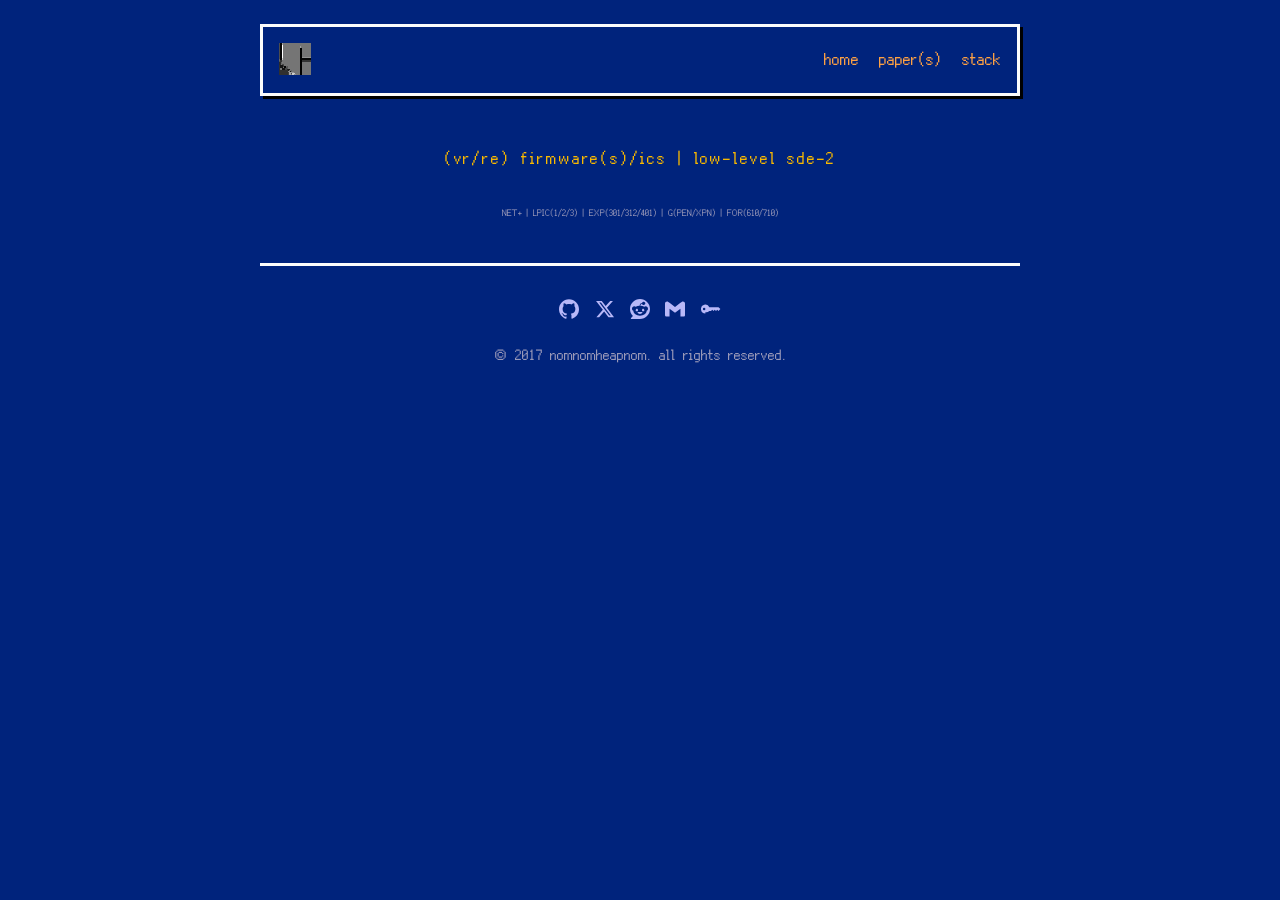
<file: index.html>
<!doctype html><html lang=en-us dir=ltr><head><meta name=generator content="Hugo 0.148.2"><script>(function(){var t,n="retro",e=document.documentElement;if(e.setAttribute("data-theme",n),n==="retro"){e.classList.add("retro-fonts-loading"),t=!1;function s(){if(t)return;t=!0,e.classList.remove("retro-fonts-loading")}document.fonts.ready.then(s),setTimeout(s,3e3)}})()</script><meta charset=utf-8><meta name=viewport content="width=device-width,initial-scale=1,maximum-scale=5"><meta name="google-site-verification" content="Mrlky6xiYcGtKnd0H8_w_qTGNHn0NR6vmRBDocM11dw" /><title>NNHN | Low-Level RE/Firmware</title><meta name=description content="NNHN - low-level reverse engineering, firmware, and ICS security research."><link rel=canonical href=https://nomnomheapnom.github.io/><meta property=og:title content="NNHN | Low-Level RE/Firmware"><meta property=og:description content="Low-level reverse engineering, firmware, and ICS security research."><meta property=og:type content=website><meta property=og:url content=https://nomnomheapnom.github.io/><meta property=og:site_name content=NNHN><meta name=twitter:card content=summary><meta name=twitter:title content="NNHN | Low-Level RE/Firmware"><meta name=twitter:description content="Low-level reverse engineering, firmware, and ICS security research."><link rel=icon href=/images/avatar.png sizes=any><link rel=stylesheet href=/css/style.min.59cdcf2d087415d69aaf92841eed6574f252b2673c8fa3c6569312b8a534322e.css integrity="sha256-Wc3PLQh0Fdaar5KEHu1ldPJSsmc8j6PGVpMSuKU0Mi4=" crossorigin=anonymous><link rel=stylesheet href=/css/custom.min.58bc507261f5101293c95c085e81167b35486e81bae80edcc194e2da92161059.css integrity="sha256-WLxQcmH1EBKTyVwIXoEWezVIboG66A7cwZTi2pIWEFk=" crossorigin=anonymous><style>@font-face{font-family:'fusion pixel 12px';font-style:normal;font-weight:400;font-display:block;src:url(/fonts/fusion-pixel-12px.woff2)format('woff2')}</style><link rel=preload as=font href=/fonts/fusion-pixel-12px.woff2 type=font/woff2 crossorigin=anonymous data-retro-font><script defer src=/js/main.a498b8815cefb2b2cf3364637c2016e8bcc8a59574dcf998433faccb1dddf70c.js integrity="sha256-pJi4gVzvsrLPM2RjfCAW6LzIpZV03PmYQz+syx3d9ww=" crossorigin=anonymous></script><style>.site-header{flex-wrap:nowrap}.site-nav{flex-wrap:nowrap}@media(max-width:768px){.site-header{align-items:center}.site-nav{width:auto;margin-left:auto;align-self:auto}.site-nav>a{margin-right:.75em}}.site-brand>.title{text-decoration:none;border-bottom:2px solid transparent}.site-brand>.title:hover,.site-brand>.title:focus-visible{border-bottom-color:#52ff00}.site-brand>.title:focus-visible{outline:2px solid #52ff00;outline-offset:2px}</style><script type="application/ld+json">
{"@context":"https://schema.org","@type":"Person","name":"nomnomheapnom","alternateName":"nnhn","url":"https://nomnomheapnom.github.io","jobTitle":"Low-Level Security Researcher","sameAs":["https://github.com/nomnomheapnom","https://x.com/nomnomheapnom","https://reddit.com/u/nomnomheapnom"],"knowsAbout":["Reverse Engineering","Firmware Security","ICS/SCADA","Binary Exploitation","Fuzzing","Hardware Hacking"]}
</script></head><body><header><div class=site-header><div class=site-brand><a class=title href=/><svg xmlns="http://www.w3.org/2000/svg" viewBox="0 0 48 48" shape-rendering="crispEdges" width="32" height="32" style="display:block"><rect width="48" height="48" fill="#757575"/><rect x="0" y="0" width="2" height="24" fill="#4d4d4d"/><rect x="2" y="0" width="2" height="26" fill="#050505"/><rect x="4" y="0" width="2" height="3" fill="#a3a3a3"/><rect x="4" y="3" width="2" height="20" fill="#ffffff"/><rect x="4" y="23" width="2" height="3" fill="#cccccc"/><rect x="4" y="26" width="1" height="1" fill="#999999"/><rect x="0" y="24" width="2" height="3" fill="#666666"/><rect x="2" y="26" width="2" height="2" fill="#333333"/><rect x="32" y="5" width="1" height="3" fill="#a0a0a0"/><rect x="31" y="8" width="1" height="40" fill="#454545"/><rect x="32" y="8" width="2" height="40" fill="#000000"/><rect x="34" y="8" width="1" height="40" fill="#1a1a1a"/><rect x="34" y="21" width="14" height="2" fill="#909090"/><rect x="34" y="23" width="14" height="3" fill="#050505"/><rect x="34" y="26" width="14" height="3" fill="#333333"/><rect x="0" y="29" width="3" height="4" fill="#2b2b2b"/><rect x="3" y="29" width="2" height="2" fill="#666666"/><rect x="5" y="31" width="2" height="2" fill="#4a4a4a"/><rect x="2" y="33" width="4" height="5" fill="#151515"/><rect x="6" y="33" width="2" height="3" fill="#3a3a3a"/><rect x="8" y="34" width="3" height="4" fill="#050505"/><rect x="11" y="35" width="2" height="2" fill="#555555"/><rect x="11" y="37" width="3" height="4" fill="#222222"/><rect x="4" y="38" width="5" height="3" fill="#111111"/><rect x="9" y="38" width="3" height="3" fill="#444444"/><rect x="13" y="39" width="4" height="3" fill="#1a1a1a"/><rect x="16" y="42" width="3" height="2" fill="#111111"/><rect x="13" y="42" width="3" height="2" fill="#888888"/><rect x="15" y="44" width="3" height="4" fill="#a3a3a3"/><rect x="18" y="43" width="4" height="2" fill="#999999"/><rect x="20" y="45" width="4" height="3" fill="#cccccc"/><rect x="18" y="45" width="2" height="2" fill="#444444"/><rect x="23" y="46" width="3" height="2" fill="#909090"/><rect x="26" y="47" width="3" height="1" fill="#7a7a7a"/><rect x="0" y="27" width="2" height="2" fill="#555555"/><rect x="4" y="28" width="2" height="2" fill="#808080"/><rect x="7" y="31" width="2" height="2" fill="#777777"/><rect x="10" y="34" width="2" height="2" fill="#666666"/><rect x="12" y="37" width="2" height="2" fill="#555555"/><rect x="15" y="40" width="2" height="2" fill="#777777"/><rect x="18" y="41" width="2" height="2" fill="#666666"/><rect x="0" y="41" width="10" height="7" fill="#303030"/><rect x="0" y="33" width="2" height="8" fill="#303030"/><rect x="10" y="41" width="3" height="7" fill="#303030"/><rect x="13" y="44" width="2" height="4" fill="#404040"/></svg></a></div><nav class=site-nav><a href=/>Home</a>
<a href=/papers>Paper(s)</a>
<a href=/skills>Stack</a></nav></div></header><main><div class=home-content><p class=bio-title>(VR/RE) Firmware(s)/ICS | Low-Level SDE-2</p><p style="text-transform:uppercase !important;white-space:nowrap;max-width:90vw;margin:.6rem auto 0;font-size:min(.55rem,1.9vw);text-align:center;color:var(--muted-color,#9898B8);line-height:1.8">Net+ | LPIC(1/2/3) | EXP(301/312/401) | G(PEN/XPN) | FOR(610/710)</p></div></main><footer><div class=footer-controls><nav class="footer-links" aria-label="Social links"><a href="https://github.com/nomnomheapnom" title="GitHub" aria-label="GitHub" target="_blank" rel="noopener noreferrer"><svg viewBox="0 0 24 24" fill="currentColor" class="social-icon" aria-hidden="true"><path d="M12 .297c-6.63.0-12 5.373-12 12 0 5.303 3.438 9.8 8.205 11.385.6.113.82-.258.82-.577.0-.285-.01-1.04-.015-2.04-3.338.724-4.042-1.61-4.042-1.61C4.422 18.07 3.633 17.7 3.633 17.7c-1.087-.744.084-.729.084-.729 1.205.084 1.838 1.236 1.838 1.236 1.07 1.835 2.809 1.305 3.495.998.108-.776.417-1.305.76-1.605-2.665-.3-5.466-1.332-5.466-5.93.0-1.31.465-2.38 1.235-3.22-.135-.303-.54-1.523.105-3.176.0.0 1.005-.322 3.3 1.23.96-.267 1.98-.399 3-.405 1.02.006 2.04.138 3 .405 2.28-1.552 3.285-1.23 3.285-1.23.645 1.653.24 2.873.12 3.176.765.84 1.23 1.91 1.23 3.22.0 4.61-2.805 5.625-5.475 5.92.42.36.81 1.096.81 2.22.0 1.606-.015 2.896-.015 3.286.0.315.21.69.825.57C20.565 22.092 24 17.592 24 12.297c0-6.627-5.373-12-12-12"></path></svg></a><a href="https://x.com/nomnomheapnom" title="X" aria-label="X" target="_blank" rel="noopener noreferrer"><svg viewBox="0 0 24 24" fill="currentColor" class="social-icon" aria-hidden="true"><path d="M18.244 2.25h3.308l-7.227 8.26 8.502 11.24H16.17l-5.214-6.817L4.99 21.75H1.68l7.73-8.835L1.254 2.25H8.08l4.713 6.231zm-1.161 17.52h1.833L7.084 4.126H5.117z"></path></svg></a><a href="https://reddit.com/u/nomnomheapnom" title="Reddit" aria-label="Reddit" target="_blank" rel="noopener noreferrer"><svg viewBox="0 0 24 24" fill="currentColor" class="social-icon" aria-hidden="true"><path d="M12 0C5.373.0.0 5.373.0 12c0 3.314 1.343 6.314 3.515 8.485l-2.286 2.286C.775 23.225 1.097 24 1.738 24H12c6.627.0 12-5.373 12-12S18.627.0 12 0zm4.388 3.199c1.104.0 1.999.895 1.999 1.999.0 1.105-.895 2-1.999 2-.946.0-1.739-.657-1.947-1.539v.002c-1.147.162-2.032 1.15-2.032 2.341v.007c1.776.067 3.4.567 4.686 1.363.473-.363 1.064-.58 1.707-.58 1.547.0 2.802 1.254 2.802 2.802.0 1.117-.655 2.081-1.601 2.531-.088 3.256-3.637 5.876-7.997 5.876-4.361.0-7.905-2.617-7.998-5.87-.954-.447-1.614-1.415-1.614-2.538.0-1.548 1.255-2.802 2.803-2.802.645.0 1.239.218 1.712.585 1.275-.79 2.881-1.291 4.64-1.365v-.01c0-1.663 1.263-3.034 2.88-3.207.188-.911.993-1.595 1.959-1.595zm-8.085 8.376c-.784.0-1.459.78-1.506 1.797-.047 1.016.64 1.429 1.426 1.429s1.371-.369 1.418-1.385c.047-1.017-.553-1.841-1.338-1.841zm7.406.0c-.786.0-1.385.824-1.338 1.841.047 1.017.634 1.385 1.418 1.385.785.0 1.473-.413 1.426-1.429-.046-1.017-.721-1.797-1.506-1.797zm-3.703 4.013c-.974.0-1.907.048-2.77.135-.147.015-.241.168-.183.305.483 1.154 1.622 1.964 2.953 1.964 1.33.0 2.47-.81 2.953-1.964.057-.137-.037-.29-.184-.305-.863-.087-1.795-.135-2.769-.135z"></path></svg></a><a href="mailto:nomnomheapnom@gmail.com" title="Email" aria-label="Email"><svg viewBox="0 0 24 24" fill="currentColor" class="social-icon" aria-hidden="true"><path d="M24 5.457v13.909c0 .904-.732 1.636-1.636 1.636h-3.819V11.73L12 16.64l-6.545-4.91v9.273H1.636A1.636 1.636.0 010 19.366V5.457c0-2.023 2.309-3.178 3.927-1.964L5.455 4.64 12 9.548l6.545-4.91 1.528-1.145C21.69 2.28 24 3.434 24 5.457z"></path></svg></a><a href="/pgp" title="PGP" aria-label="PGP" rel="noopener noreferrer"><svg viewBox="0 0 16 16" fill="currentColor" class="social-icon" aria-hidden="true"><path d="M3.5 11.5a3.5 3.5 0 1 1 3.163-5H14L15.5 8 14 9.5l-1-1-1 1-1-1-1 1-1-1-1 1H6.663a3.5 3.5 0 0 1-3.163 1zM2.5 9a1 1 0 1 0 0-2 1 1 0 0 0 0 2z"></path></svg></a></nav></div><p>&copy; 2017 nomnomheapnom. All rights reserved.</p></footer><script>document.addEventListener("DOMContentLoaded",function(){var t,e=document.querySelector(".lang-dropdown");e&&(t=e.querySelector(".lang-toggle"),t.addEventListener("click",function(n){n.stopPropagation(),e.classList.toggle("open"),t.setAttribute("aria-expanded",e.classList.contains("open"))}),document.addEventListener("click",function(n){e.contains(n.target)||(e.classList.remove("open"),t.setAttribute("aria-expanded","false"))}))})</script></body></html>
</file>
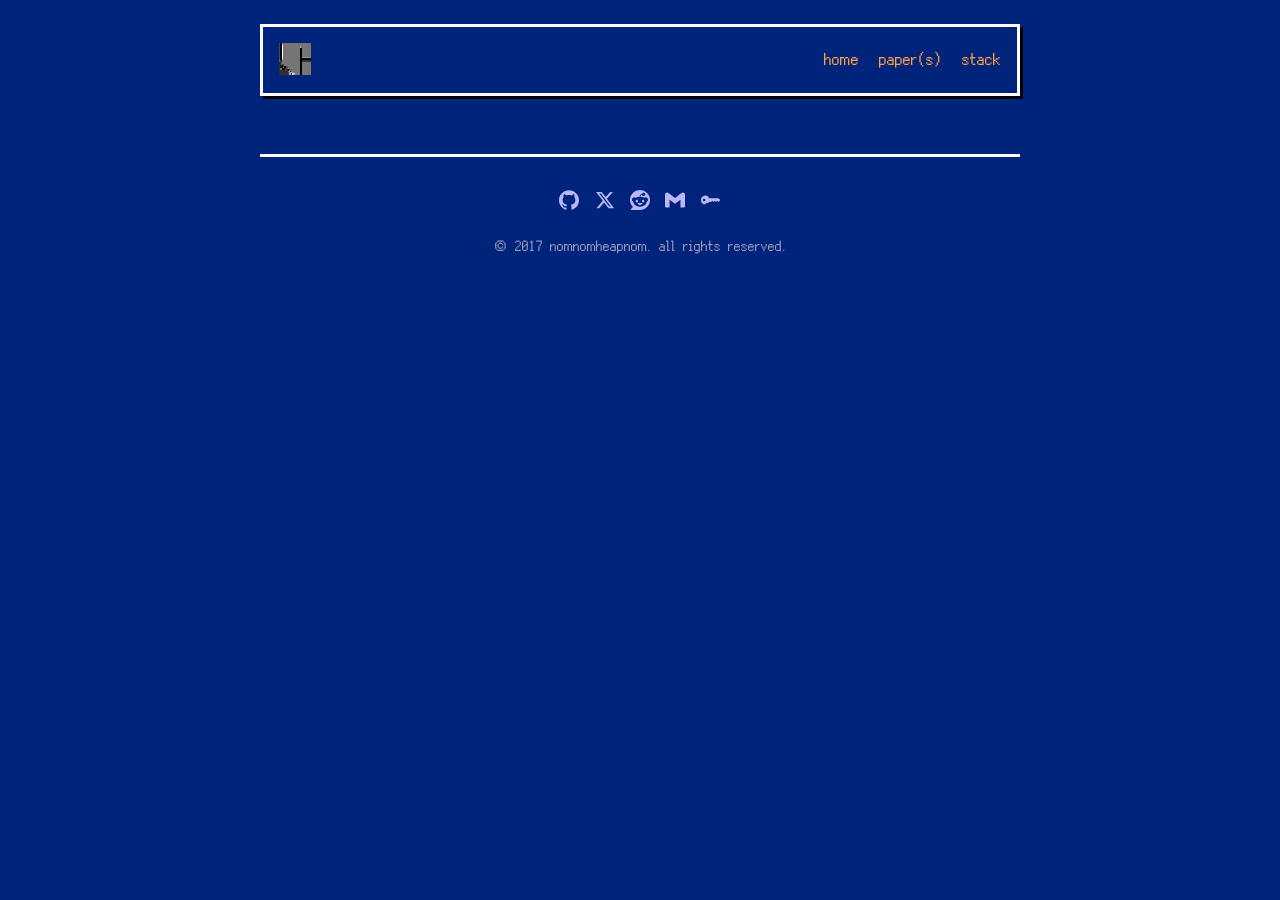
<file: en/index.html>
<!doctype html><html lang=en-us dir=ltr><head><script>(function(){var t,n="retro",e=document.documentElement;if(e.setAttribute("data-theme",n),n==="retro"){e.classList.add("retro-fonts-loading"),t=!1;function s(){if(t)return;t=!0,e.classList.remove("retro-fonts-loading")}document.fonts.ready.then(s),setTimeout(s,3e3)}})()</script><meta charset=utf-8><meta name=viewport content="width=device-width,initial-scale=1,maximum-scale=5"><title>NNHN | Home</title><link rel=canonical href=https://nomnomheapnom.github.io/en/><meta name=description content="NNHN home - nomnomheapnom, low-level reverse engineering, firmware, and ICS security research."><link rel=icon href=/images/avatar.png sizes=any><link rel=stylesheet href=/css/style.min.59cdcf2d087415d69aaf92841eed6574f252b2673c8fa3c6569312b8a534322e.css integrity="sha256-Wc3PLQh0Fdaar5KEHu1ldPJSsmc8j6PGVpMSuKU0Mi4=" crossorigin=anonymous><link rel=stylesheet href=/css/custom.min.58bc507261f5101293c95c085e81167b35486e81bae80edcc194e2da92161059.css integrity="sha256-WLxQcmH1EBKTyVwIXoEWezVIboG66A7cwZTi2pIWEFk=" crossorigin=anonymous><style>@font-face{font-family:'fusion pixel 12px';font-style:normal;font-weight:400;font-display:block;src:url(/fonts/fusion-pixel-12px.woff2)format('woff2')}</style><link rel=preload as=font href=/fonts/fusion-pixel-12px.woff2 type=font/woff2 crossorigin=anonymous data-retro-font><script defer src=/js/main.a498b8815cefb2b2cf3364637c2016e8bcc8a59574dcf998433faccb1dddf70c.js integrity="sha256-pJi4gVzvsrLPM2RjfCAW6LzIpZV03PmYQz+syx3d9ww=" crossorigin=anonymous></script><style>.site-header{flex-wrap:nowrap}.site-nav{flex-wrap:nowrap}@media(max-width:768px){.site-header{align-items:center}.site-nav{width:auto;margin-left:auto;align-self:auto}.site-nav>a{margin-right:.75em}}.site-brand>.title{text-decoration:none;border-bottom:2px solid transparent}.site-brand>.title:hover,.site-brand>.title:focus-visible{border-bottom-color:#52ff00}.site-brand>.title:focus-visible{outline:2px solid #52ff00;outline-offset:2px}</style><meta property=og:locale content=en_US><meta property=og:image content=https://nomnomheapnom.github.io/images/avatar.png>
<meta property=og:site_name content=NNHN><meta property=og:type content=website>
<meta property=og:url content=https://nomnomheapnom.github.io/en/><meta property=og:title content='NNHN | Home'><meta property=og:description content='NNHN home - nomnomheapnom, low-level reverse engineering, firmware, and ICS security research.'>
<meta name=twitter:card content=summary><meta name=twitter:site content=@nomnomheapnom><meta name=twitter:creator content=@nomnomheapnom>
<meta name=twitter:title content='NNHN | Home'><meta name=twitter:description content='NNHN home - nomnomheapnom, low-level reverse engineering, firmware, and ICS security research.'><meta name=twitter:image content=https://nomnomheapnom.github.io/images/avatar.png>
<meta name=author content=nomnomheapnom>
<meta name=robots content="index,follow,max-image-preview:large"><meta name=keywords content='NNHN home, about, reverse engineering, firmware, ICS security research, nomnomheapnom, NNHN, nom nom heap nom'>
</head><body><header><div class=site-header><div class=site-brand><a class=title href=/><svg xmlns="http://www.w3.org/2000/svg" viewBox="0 0 48 48" shape-rendering="crispEdges" width="32" height="32" style="display:block"><rect width="48" height="48" fill="#757575"/><rect x="0" y="0" width="2" height="24" fill="#4d4d4d"/><rect x="2" y="0" width="2" height="26" fill="#050505"/><rect x="4" y="0" width="2" height="3" fill="#a3a3a3"/><rect x="4" y="3" width="2" height="20" fill="#ffffff"/><rect x="4" y="23" width="2" height="3" fill="#cccccc"/><rect x="4" y="26" width="1" height="1" fill="#999999"/><rect x="0" y="24" width="2" height="3" fill="#666666"/><rect x="2" y="26" width="2" height="2" fill="#333333"/><rect x="32" y="5" width="1" height="3" fill="#a0a0a0"/><rect x="31" y="8" width="1" height="40" fill="#454545"/><rect x="32" y="8" width="2" height="40" fill="#000000"/><rect x="34" y="8" width="1" height="40" fill="#1a1a1a"/><rect x="34" y="21" width="14" height="2" fill="#909090"/><rect x="34" y="23" width="14" height="3" fill="#050505"/><rect x="34" y="26" width="14" height="3" fill="#333333"/><rect x="0" y="29" width="3" height="4" fill="#2b2b2b"/><rect x="3" y="29" width="2" height="2" fill="#666666"/><rect x="5" y="31" width="2" height="2" fill="#4a4a4a"/><rect x="2" y="33" width="4" height="5" fill="#151515"/><rect x="6" y="33" width="2" height="3" fill="#3a3a3a"/><rect x="8" y="34" width="3" height="4" fill="#050505"/><rect x="11" y="35" width="2" height="2" fill="#555555"/><rect x="11" y="37" width="3" height="4" fill="#222222"/><rect x="4" y="38" width="5" height="3" fill="#111111"/><rect x="9" y="38" width="3" height="3" fill="#444444"/><rect x="13" y="39" width="4" height="3" fill="#1a1a1a"/><rect x="16" y="42" width="3" height="2" fill="#111111"/><rect x="13" y="42" width="3" height="2" fill="#888888"/><rect x="15" y="44" width="3" height="4" fill="#a3a3a3"/><rect x="18" y="43" width="4" height="2" fill="#999999"/><rect x="20" y="45" width="4" height="3" fill="#cccccc"/><rect x="18" y="45" width="2" height="2" fill="#444444"/><rect x="23" y="46" width="3" height="2" fill="#909090"/><rect x="26" y="47" width="3" height="1" fill="#7a7a7a"/><rect x="0" y="27" width="2" height="2" fill="#555555"/><rect x="4" y="28" width="2" height="2" fill="#808080"/><rect x="7" y="31" width="2" height="2" fill="#777777"/><rect x="10" y="34" width="2" height="2" fill="#666666"/><rect x="12" y="37" width="2" height="2" fill="#555555"/><rect x="15" y="40" width="2" height="2" fill="#777777"/><rect x="18" y="41" width="2" height="2" fill="#666666"/><rect x="0" y="41" width="10" height="7" fill="#303030"/><rect x="0" y="33" width="2" height="8" fill="#303030"/><rect x="10" y="41" width="3" height="7" fill="#303030"/><rect x="13" y="44" width="2" height="4" fill="#404040"/></svg></a></div><nav class=site-nav><a href=/>Home</a>
<a href=/papers>Paper(s)</a>
<a href=/skills>Stack</a></nav></div></header><main></main><footer><div class=footer-controls><nav class="footer-links" aria-label="Social links"><a href="https://github.com/nomnomheapnom" title="GitHub" aria-label="GitHub" target="_blank" rel="noopener noreferrer"><svg viewBox="0 0 24 24" fill="currentColor" class="social-icon" aria-hidden="true"><path d="M12 .297c-6.63.0-12 5.373-12 12 0 5.303 3.438 9.8 8.205 11.385.6.113.82-.258.82-.577.0-.285-.01-1.04-.015-2.04-3.338.724-4.042-1.61-4.042-1.61C4.422 18.07 3.633 17.7 3.633 17.7c-1.087-.744.084-.729.084-.729 1.205.084 1.838 1.236 1.838 1.236 1.07 1.835 2.809 1.305 3.495.998.108-.776.417-1.305.76-1.605-2.665-.3-5.466-1.332-5.466-5.93.0-1.31.465-2.38 1.235-3.22-.135-.303-.54-1.523.105-3.176.0.0 1.005-.322 3.3 1.23.96-.267 1.98-.399 3-.405 1.02.006 2.04.138 3 .405 2.28-1.552 3.285-1.23 3.285-1.23.645 1.653.24 2.873.12 3.176.765.84 1.23 1.91 1.23 3.22.0 4.61-2.805 5.625-5.475 5.92.42.36.81 1.096.81 2.22.0 1.606-.015 2.896-.015 3.286.0.315.21.69.825.57C20.565 22.092 24 17.592 24 12.297c0-6.627-5.373-12-12-12"></path></svg></a><a href="https://x.com/nomnomheapnom" title="X" aria-label="X" target="_blank" rel="noopener noreferrer"><svg viewBox="0 0 24 24" fill="currentColor" class="social-icon" aria-hidden="true"><path d="M18.244 2.25h3.308l-7.227 8.26 8.502 11.24H16.17l-5.214-6.817L4.99 21.75H1.68l7.73-8.835L1.254 2.25H8.08l4.713 6.231zm-1.161 17.52h1.833L7.084 4.126H5.117z"></path></svg></a><a href="https://reddit.com/u/nomnomheapnom" title="Reddit" aria-label="Reddit" target="_blank" rel="noopener noreferrer"><svg viewBox="0 0 24 24" fill="currentColor" class="social-icon" aria-hidden="true"><path d="M12 0C5.373.0.0 5.373.0 12c0 3.314 1.343 6.314 3.515 8.485l-2.286 2.286C.775 23.225 1.097 24 1.738 24H12c6.627.0 12-5.373 12-12S18.627.0 12 0zm4.388 3.199c1.104.0 1.999.895 1.999 1.999.0 1.105-.895 2-1.999 2-.946.0-1.739-.657-1.947-1.539v.002c-1.147.162-2.032 1.15-2.032 2.341v.007c1.776.067 3.4.567 4.686 1.363.473-.363 1.064-.58 1.707-.58 1.547.0 2.802 1.254 2.802 2.802.0 1.117-.655 2.081-1.601 2.531-.088 3.256-3.637 5.876-7.997 5.876-4.361.0-7.905-2.617-7.998-5.87-.954-.447-1.614-1.415-1.614-2.538.0-1.548 1.255-2.802 2.803-2.802.645.0 1.239.218 1.712.585 1.275-.79 2.881-1.291 4.64-1.365v-.01c0-1.663 1.263-3.034 2.88-3.207.188-.911.993-1.595 1.959-1.595zm-8.085 8.376c-.784.0-1.459.78-1.506 1.797-.047 1.016.64 1.429 1.426 1.429s1.371-.369 1.418-1.385c.047-1.017-.553-1.841-1.338-1.841zm7.406.0c-.786.0-1.385.824-1.338 1.841.047 1.017.634 1.385 1.418 1.385.785.0 1.473-.413 1.426-1.429-.046-1.017-.721-1.797-1.506-1.797zm-3.703 4.013c-.974.0-1.907.048-2.77.135-.147.015-.241.168-.183.305.483 1.154 1.622 1.964 2.953 1.964 1.33.0 2.47-.81 2.953-1.964.057-.137-.037-.29-.184-.305-.863-.087-1.795-.135-2.769-.135z"></path></svg></a><a href="mailto:nomnomheapnom@gmail.com" title="Email" aria-label="Email"><svg viewBox="0 0 24 24" fill="currentColor" class="social-icon" aria-hidden="true"><path d="M24 5.457v13.909c0 .904-.732 1.636-1.636 1.636h-3.819V11.73L12 16.64l-6.545-4.91v9.273H1.636A1.636 1.636.0 010 19.366V5.457c0-2.023 2.309-3.178 3.927-1.964L5.455 4.64 12 9.548l6.545-4.91 1.528-1.145C21.69 2.28 24 3.434 24 5.457z"></path></svg></a><a href="/pgp" title="PGP" aria-label="PGP" rel="noopener noreferrer"><svg viewBox="0 0 16 16" fill="currentColor" class="social-icon" aria-hidden="true"><path d="M3.5 11.5a3.5 3.5 0 1 1 3.163-5H14L15.5 8 14 9.5l-1-1-1 1-1-1-1 1-1-1-1 1H6.663a3.5 3.5 0 0 1-3.163 1zM2.5 9a1 1 0 1 0 0-2 1 1 0 0 0 0 2z"></path></svg></a></nav></div><p>&copy; 2017 nomnomheapnom. All rights reserved.</p></footer><script>document.addEventListener("DOMContentLoaded",function(){var t,e=document.querySelector(".lang-dropdown");e&&(t=e.querySelector(".lang-toggle"),t.addEventListener("click",function(n){n.stopPropagation(),e.classList.toggle("open"),t.setAttribute("aria-expanded",e.classList.contains("open"))}),document.addEventListener("click",function(n){e.contains(n.target)||(e.classList.remove("open"),t.setAttribute("aria-expanded","false"))}))})</script></body></html>
</file>
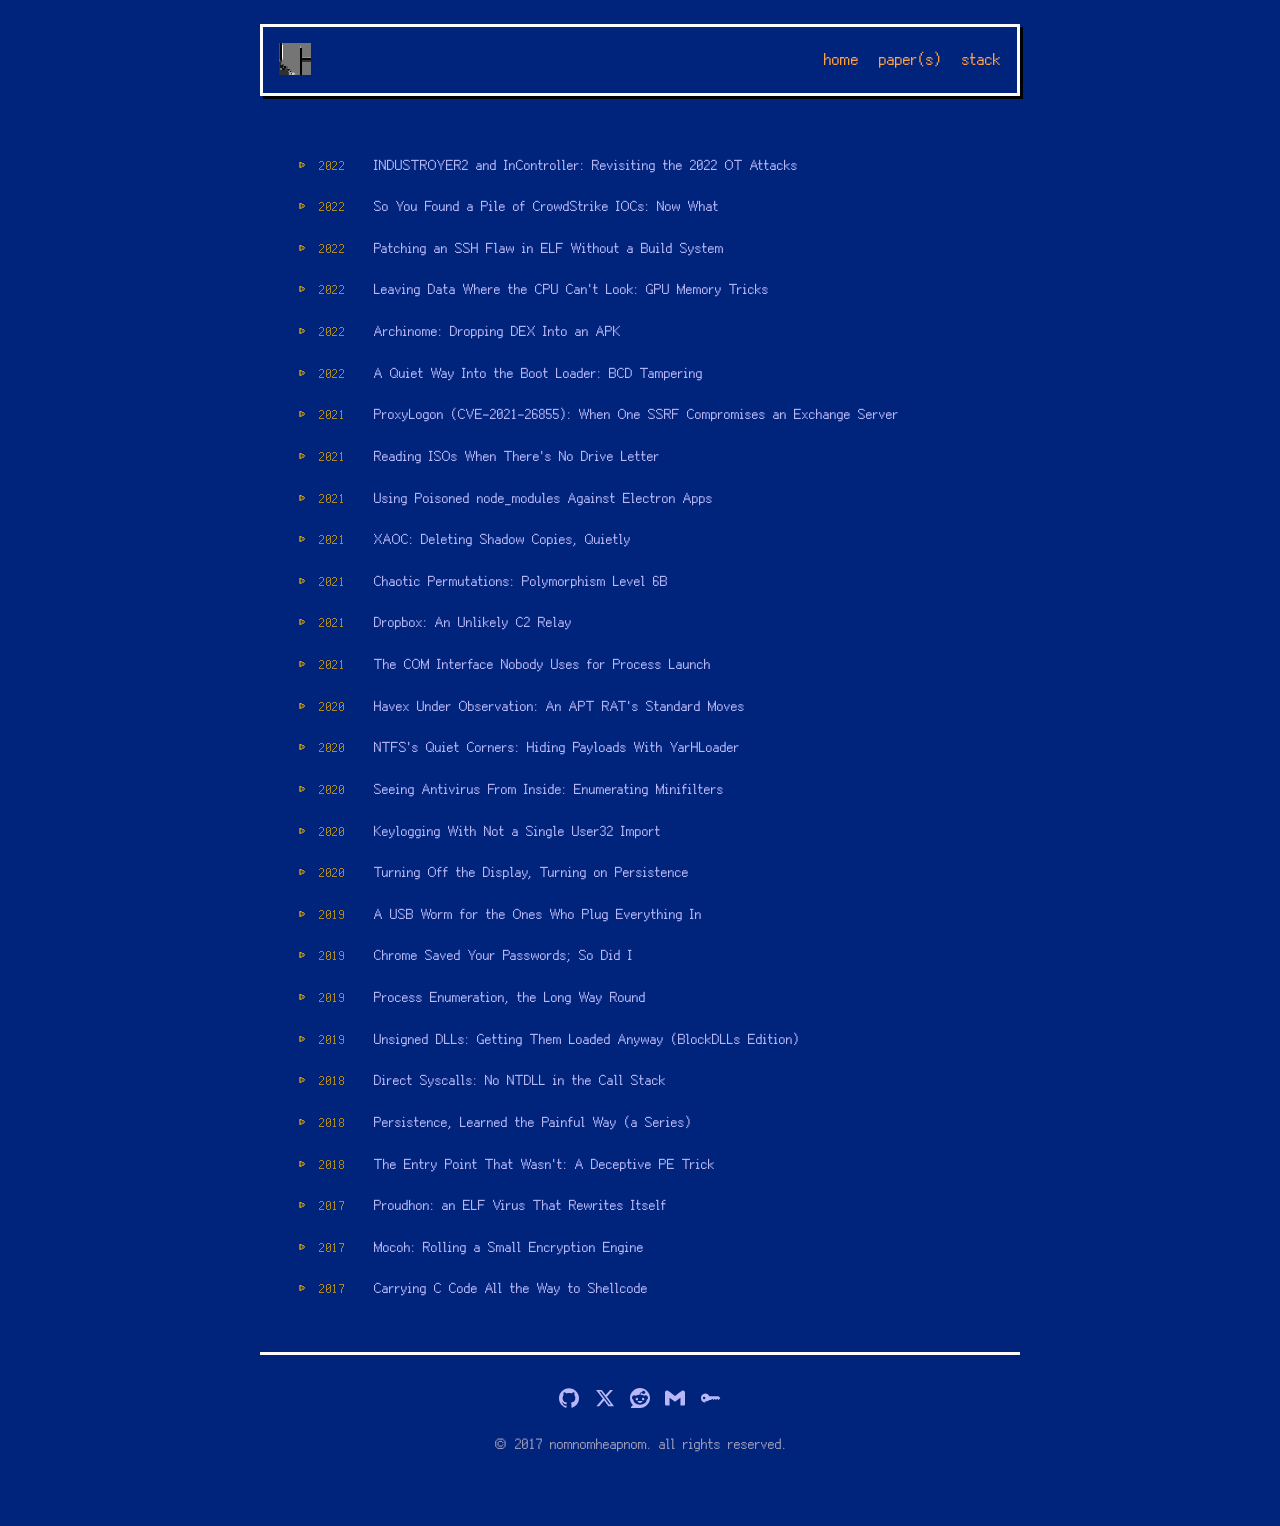
<file: papers/index.html>
<!doctype html><html lang=en-us dir=ltr><head><script>(function(){var t,n="retro",e=document.documentElement;if(e.setAttribute("data-theme",n),n==="retro"){e.classList.add("retro-fonts-loading"),t=!1;function s(){if(t)return;t=!0,e.classList.remove("retro-fonts-loading")}document.fonts.ready.then(s),setTimeout(s,3e3)}})()</script><meta charset=utf-8><meta name=viewport content="width=device-width,initial-scale=1,maximum-scale=5"><title>NNHN | Research Papers</title><meta name=description content="nomnomheapnom security research: Industroyer2, ICS/SCADA malware, ProxyLogon, SSH worming, firmware analysis, and more."><link rel=canonical href=https://nomnomheapnom.github.io/papers/><link rel=icon href=/images/avatar.png sizes=any><link rel=stylesheet href=/css/style.min.59cdcf2d087415d69aaf92841eed6574f252b2673c8fa3c6569312b8a534322e.css integrity="sha256-Wc3PLQh0Fdaar5KEHu1ldPJSsmc8j6PGVpMSuKU0Mi4=" crossorigin=anonymous><link rel=stylesheet href=/css/custom.min.58bc507261f5101293c95c085e81167b35486e81bae80edcc194e2da92161059.css integrity="sha256-WLxQcmH1EBKTyVwIXoEWezVIboG66A7cwZTi2pIWEFk=" crossorigin=anonymous><style>@font-face{font-family:'fusion pixel 12px';font-style:normal;font-weight:400;font-display:block;src:url(/fonts/fusion-pixel-12px.woff2)format('woff2')}</style><link rel=preload as=font href=/fonts/fusion-pixel-12px.woff2 type=font/woff2 crossorigin=anonymous data-retro-font><script defer src=/js/main.a498b8815cefb2b2cf3364637c2016e8bcc8a59574dcf998433faccb1dddf70c.js integrity="sha256-pJi4gVzvsrLPM2RjfCAW6LzIpZV03PmYQz+syx3d9ww=" crossorigin=anonymous></script><style>.site-header{flex-wrap:nowrap}.site-nav{flex-wrap:nowrap}@media(max-width:768px){.site-header{align-items:center}.site-nav{width:auto;margin-left:auto;align-self:auto}.site-nav>a{margin-right:.75em}}.site-brand>.title{text-decoration:none;border-bottom:2px solid transparent}.site-brand>.title:hover,.site-brand>.title:focus-visible{border-bottom-color:#52ff00}.site-brand>.title:focus-visible{outline:2px solid #52ff00;outline-offset:2px}</style><meta property=og:locale content=en_US><meta property=og:image content=https://nomnomheapnom.github.io/images/avatar.png>
<meta property=og:site_name content=NNHN><meta property=og:type content=website>
<meta property=og:url content=https://nomnomheapnom.github.io/papers/><meta property=og:title content='NNHN | Research Papers'><meta property=og:description content='NNHN research papers on reverse engineering, firmware, ICS/SCADA security, and low-level exploitation.'>
<meta name=twitter:card content=summary><meta name=twitter:site content=@nomnomheapnom><meta name=twitter:creator content=@nomnomheapnom>
<meta name=twitter:title content='NNHN | Research Papers'><meta name=twitter:description content='NNHN research papers on reverse engineering, firmware, ICS/SCADA security, and low-level exploitation.'><meta name=twitter:image content=https://nomnomheapnom.github.io/images/avatar.png>
<meta name=author content=nomnomheapnom>
<meta name=robots content="index,follow,max-image-preview:large"><meta name=keywords content='research papers, reverse engineering, firmware, binary exploitation, ICS security, nomnomheapnom, NNHN, nom nom heap nom'>
<style>.research-list li,.research-list span,.research-list a{text-transform:none !important}@media(max-width:992px){.research-list li{white-space:nowrap;font-weight:bold;overflow:hidden;text-overflow:ellipsis}.research-list{padding:0}.research-list li{font-size:.85rem}}</style></head><body><header><div class=site-header><div class=site-brand><a class=title href=/><svg xmlns="http://www.w3.org/2000/svg" viewBox="0 0 48 48" shape-rendering="crispEdges" width="32" height="32" style="display:block"><rect width="48" height="48" fill="#757575"/><rect x="0" y="0" width="2" height="24" fill="#4d4d4d"/><rect x="2" y="0" width="2" height="26" fill="#050505"/><rect x="4" y="0" width="2" height="3" fill="#a3a3a3"/><rect x="4" y="3" width="2" height="20" fill="#ffffff"/><rect x="4" y="23" width="2" height="3" fill="#cccccc"/><rect x="4" y="26" width="1" height="1" fill="#999999"/><rect x="0" y="24" width="2" height="3" fill="#666666"/><rect x="2" y="26" width="2" height="2" fill="#333333"/><rect x="32" y="5" width="1" height="3" fill="#a0a0a0"/><rect x="31" y="8" width="1" height="40" fill="#454545"/><rect x="32" y="8" width="2" height="40" fill="#000000"/><rect x="34" y="8" width="1" height="40" fill="#1a1a1a"/><rect x="34" y="21" width="14" height="2" fill="#909090"/><rect x="34" y="23" width="14" height="3" fill="#050505"/><rect x="34" y="26" width="14" height="3" fill="#333333"/><rect x="0" y="29" width="3" height="4" fill="#2b2b2b"/><rect x="3" y="29" width="2" height="2" fill="#666666"/><rect x="5" y="31" width="2" height="2" fill="#4a4a4a"/><rect x="2" y="33" width="4" height="5" fill="#151515"/><rect x="6" y="33" width="2" height="3" fill="#3a3a3a"/><rect x="8" y="34" width="3" height="4" fill="#050505"/><rect x="11" y="35" width="2" height="2" fill="#555555"/><rect x="11" y="37" width="3" height="4" fill="#222222"/><rect x="4" y="38" width="5" height="3" fill="#111111"/><rect x="9" y="38" width="3" height="3" fill="#444444"/><rect x="13" y="39" width="4" height="3" fill="#1a1a1a"/><rect x="16" y="42" width="3" height="2" fill="#111111"/><rect x="13" y="42" width="3" height="2" fill="#888888"/><rect x="15" y="44" width="3" height="4" fill="#a3a3a3"/><rect x="18" y="43" width="4" height="2" fill="#999999"/><rect x="20" y="45" width="4" height="3" fill="#cccccc"/><rect x="18" y="45" width="2" height="2" fill="#444444"/><rect x="23" y="46" width="3" height="2" fill="#909090"/><rect x="26" y="47" width="3" height="1" fill="#7a7a7a"/><rect x="0" y="27" width="2" height="2" fill="#555555"/><rect x="4" y="28" width="2" height="2" fill="#808080"/><rect x="7" y="31" width="2" height="2" fill="#777777"/><rect x="10" y="34" width="2" height="2" fill="#666666"/><rect x="12" y="37" width="2" height="2" fill="#555555"/><rect x="15" y="40" width="2" height="2" fill="#777777"/><rect x="18" y="41" width="2" height="2" fill="#666666"/><rect x="0" y="41" width="10" height="7" fill="#303030"/><rect x="0" y="33" width="2" height="8" fill="#303030"/><rect x="10" y="41" width="3" height="7" fill="#303030"/><rect x="13" y="44" width="2" height="4" fill="#404040"/></svg></a></div><nav class=site-nav><a href=/>Home</a>
<a href=/papers>Paper(s)</a>
<a href=/skills>Stack</a></nav></div></header><main><div class=home-content><ul class=research-list><li><span class=research-date>2022</span> INDUSTROYER2 and InController: Revisiting the 2022 OT Attacks</li><li><span class=research-date>2022</span> So You Found a Pile of CrowdStrike IOCs: Now What</li><li><span class=research-date>2022</span> Patching an SSH Flaw in ELF Without a Build System</li><li><span class=research-date>2022</span> Leaving Data Where the CPU Can't Look: GPU Memory Tricks</li><li><span class=research-date>2022</span> Archinome: Dropping DEX Into an APK</li><li><span class=research-date>2022</span> A Quiet Way Into the Boot Loader: BCD Tampering</li><li><span class=research-date>2021</span> ProxyLogon (CVE-2021-26855): When One SSRF Compromises an Exchange Server</li><li><span class=research-date>2021</span> Reading ISOs When There's No Drive Letter</li><li><span class=research-date>2021</span> Using Poisoned node_modules Against Electron Apps</li><li><span class=research-date>2021</span> XAOC: Deleting Shadow Copies, Quietly</li><li><span class=research-date>2021</span> Chaotic Permutations: Polymorphism Level 6B</li><li><span class=research-date>2021</span> Dropbox: An Unlikely C2 Relay</li><li><span class=research-date>2021</span> The COM Interface Nobody Uses for Process Launch</li><li><span class=research-date>2020</span> Havex Under Observation: An APT RAT's Standard Moves</li><li><span class=research-date>2020</span> NTFS's Quiet Corners: Hiding Payloads With YarHLoader</li><li><span class=research-date>2020</span> Seeing Antivirus From Inside: Enumerating Minifilters</li><li><span class=research-date>2020</span> Keylogging With Not a Single User32 Import</li><li><span class=research-date>2020</span> Turning Off the Display, Turning on Persistence</li><li><span class=research-date>2019</span> A USB Worm for the Ones Who Plug Everything In</li><li><span class=research-date>2019</span> Chrome Saved Your Passwords; So Did I</li><li><span class=research-date>2019</span> Process Enumeration, the Long Way Round</li><li><span class=research-date>2019</span> Unsigned DLLs: Getting Them Loaded Anyway (BlockDLLs Edition)</li><li><span class=research-date>2018</span> Direct Syscalls: No NTDLL in the Call Stack</li><li><span class=research-date>2018</span> Persistence, Learned the Painful Way (a Series)</li><li><span class=research-date>2018</span> The Entry Point That Wasn't: A Deceptive PE Trick</li><li><span class=research-date>2017</span> Proudhon: an ELF Virus That Rewrites Itself</li><li><span class=research-date>2017</span> Mocoh: Rolling a Small Encryption Engine</li><li><span class=research-date>2017</span> Carrying C Code All the Way to Shellcode</li></ul></div><div class=paper-modal-overlay id=paperModal><div class=paper-modal><button class=paper-modal-close id=modalClose>&#215;</button><h3>restricted access</h3><span class=paper-modal-title id=modalPaperTitle></span><p>certain publications have been temporarily withdrawn due to active legal proceedings this is a matter of procedural compliance not permanence every effort is being made to reinstate these works at the earliest should you require access to any specific title before then kindly reach out directly with the title of interest and i will endeavour to facilitate where permissible i appreciate your patience and continued interest</p><hr class=modal-divider><div class=modal-actions><a class="modal-btn email-btn" id=emailBtn href=mailto:nomnomheapnom@gmail.com>request access</a></div></div></div><script>(function(){var e=document.getElementById("paperModal"),t=document.getElementById("modalPaperTitle"),n=document.getElementById("emailBtn"),s=document.getElementById("modalClose"),o=document.querySelectorAll(".research-list li");o.forEach(function(s){if(s.querySelector("a"))return;s.classList.add("clickable"),s.addEventListener("click",function(){var i,o=s.textContent.replace(/^\d{4}\s*/,"").trim();t.textContent=o,i="Hi, I was reading about "+o+" and would like to discuss it further.",n.href="mailto:nomnomheapnom@gmail.com?subject="+encodeURIComponent("Re: "+o),e.classList.add("active")})}),s.addEventListener("click",function(){e.classList.remove("active")}),e.addEventListener("click",function(t){t.target===e&&e.classList.remove("active")})})()</script></main><footer><div class=footer-controls><nav class="footer-links" aria-label="Social links"><a href="https://github.com/nomnomheapnom" title="GitHub" aria-label="GitHub" target="_blank" rel="noopener noreferrer"><svg viewBox="0 0 24 24" fill="currentColor" class="social-icon" aria-hidden="true"><path d="M12 .297c-6.63.0-12 5.373-12 12 0 5.303 3.438 9.8 8.205 11.385.6.113.82-.258.82-.577.0-.285-.01-1.04-.015-2.04-3.338.724-4.042-1.61-4.042-1.61C4.422 18.07 3.633 17.7 3.633 17.7c-1.087-.744.084-.729.084-.729 1.205.084 1.838 1.236 1.838 1.236 1.07 1.835 2.809 1.305 3.495.998.108-.776.417-1.305.76-1.605-2.665-.3-5.466-1.332-5.466-5.93.0-1.31.465-2.38 1.235-3.22-.135-.303-.54-1.523.105-3.176.0.0 1.005-.322 3.3 1.23.96-.267 1.98-.399 3-.405 1.02.006 2.04.138 3 .405 2.28-1.552 3.285-1.23 3.285-1.23.645 1.653.24 2.873.12 3.176.765.84 1.23 1.91 1.23 3.22.0 4.61-2.805 5.625-5.475 5.92.42.36.81 1.096.81 2.22.0 1.606-.015 2.896-.015 3.286.0.315.21.69.825.57C20.565 22.092 24 17.592 24 12.297c0-6.627-5.373-12-12-12"></path></svg></a><a href="https://x.com/nomnomheapnom" title="X" aria-label="X" target="_blank" rel="noopener noreferrer"><svg viewBox="0 0 24 24" fill="currentColor" class="social-icon" aria-hidden="true"><path d="M18.244 2.25h3.308l-7.227 8.26 8.502 11.24H16.17l-5.214-6.817L4.99 21.75H1.68l7.73-8.835L1.254 2.25H8.08l4.713 6.231zm-1.161 17.52h1.833L7.084 4.126H5.117z"></path></svg></a><a href="https://reddit.com/u/nomnomheapnom" title="Reddit" aria-label="Reddit" target="_blank" rel="noopener noreferrer"><svg viewBox="0 0 24 24" fill="currentColor" class="social-icon" aria-hidden="true"><path d="M12 0C5.373.0.0 5.373.0 12c0 3.314 1.343 6.314 3.515 8.485l-2.286 2.286C.775 23.225 1.097 24 1.738 24H12c6.627.0 12-5.373 12-12S18.627.0 12 0zm4.388 3.199c1.104.0 1.999.895 1.999 1.999.0 1.105-.895 2-1.999 2-.946.0-1.739-.657-1.947-1.539v.002c-1.147.162-2.032 1.15-2.032 2.341v.007c1.776.067 3.4.567 4.686 1.363.473-.363 1.064-.58 1.707-.58 1.547.0 2.802 1.254 2.802 2.802.0 1.117-.655 2.081-1.601 2.531-.088 3.256-3.637 5.876-7.997 5.876-4.361.0-7.905-2.617-7.998-5.87-.954-.447-1.614-1.415-1.614-2.538.0-1.548 1.255-2.802 2.803-2.802.645.0 1.239.218 1.712.585 1.275-.79 2.881-1.291 4.64-1.365v-.01c0-1.663 1.263-3.034 2.88-3.207.188-.911.993-1.595 1.959-1.595zm-8.085 8.376c-.784.0-1.459.78-1.506 1.797-.047 1.016.64 1.429 1.426 1.429s1.371-.369 1.418-1.385c.047-1.017-.553-1.841-1.338-1.841zm7.406.0c-.786.0-1.385.824-1.338 1.841.047 1.017.634 1.385 1.418 1.385.785.0 1.473-.413 1.426-1.429-.046-1.017-.721-1.797-1.506-1.797zm-3.703 4.013c-.974.0-1.907.048-2.77.135-.147.015-.241.168-.183.305.483 1.154 1.622 1.964 2.953 1.964 1.33.0 2.47-.81 2.953-1.964.057-.137-.037-.29-.184-.305-.863-.087-1.795-.135-2.769-.135z"></path></svg></a><a href="mailto:nomnomheapnom@gmail.com" title="Email" aria-label="Email"><svg viewBox="0 0 24 24" fill="currentColor" class="social-icon" aria-hidden="true"><path d="M24 5.457v13.909c0 .904-.732 1.636-1.636 1.636h-3.819V11.73L12 16.64l-6.545-4.91v9.273H1.636A1.636 1.636.0 010 19.366V5.457c0-2.023 2.309-3.178 3.927-1.964L5.455 4.64 12 9.548l6.545-4.91 1.528-1.145C21.69 2.28 24 3.434 24 5.457z"></path></svg></a><a href="/pgp" title="PGP" aria-label="PGP" rel="noopener noreferrer"><svg viewBox="0 0 16 16" fill="currentColor" class="social-icon" aria-hidden="true"><path d="M3.5 11.5a3.5 3.5 0 1 1 3.163-5H14L15.5 8 14 9.5l-1-1-1 1-1-1-1 1-1-1-1 1H6.663a3.5 3.5 0 0 1-3.163 1zM2.5 9a1 1 0 1 0 0-2 1 1 0 0 0 0 2z"></path></svg></a></nav></div><p>&copy; 2017 nomnomheapnom. All rights reserved.</p></footer><script>document.addEventListener("DOMContentLoaded",function(){var t,e=document.querySelector(".lang-dropdown");e&&(t=e.querySelector(".lang-toggle"),t.addEventListener("click",function(n){n.stopPropagation(),e.classList.toggle("open"),t.setAttribute("aria-expanded",e.classList.contains("open"))}),document.addEventListener("click",function(n){e.contains(n.target)||(e.classList.remove("open"),t.setAttribute("aria-expanded","false"))}))})</script></body></html>
</file>
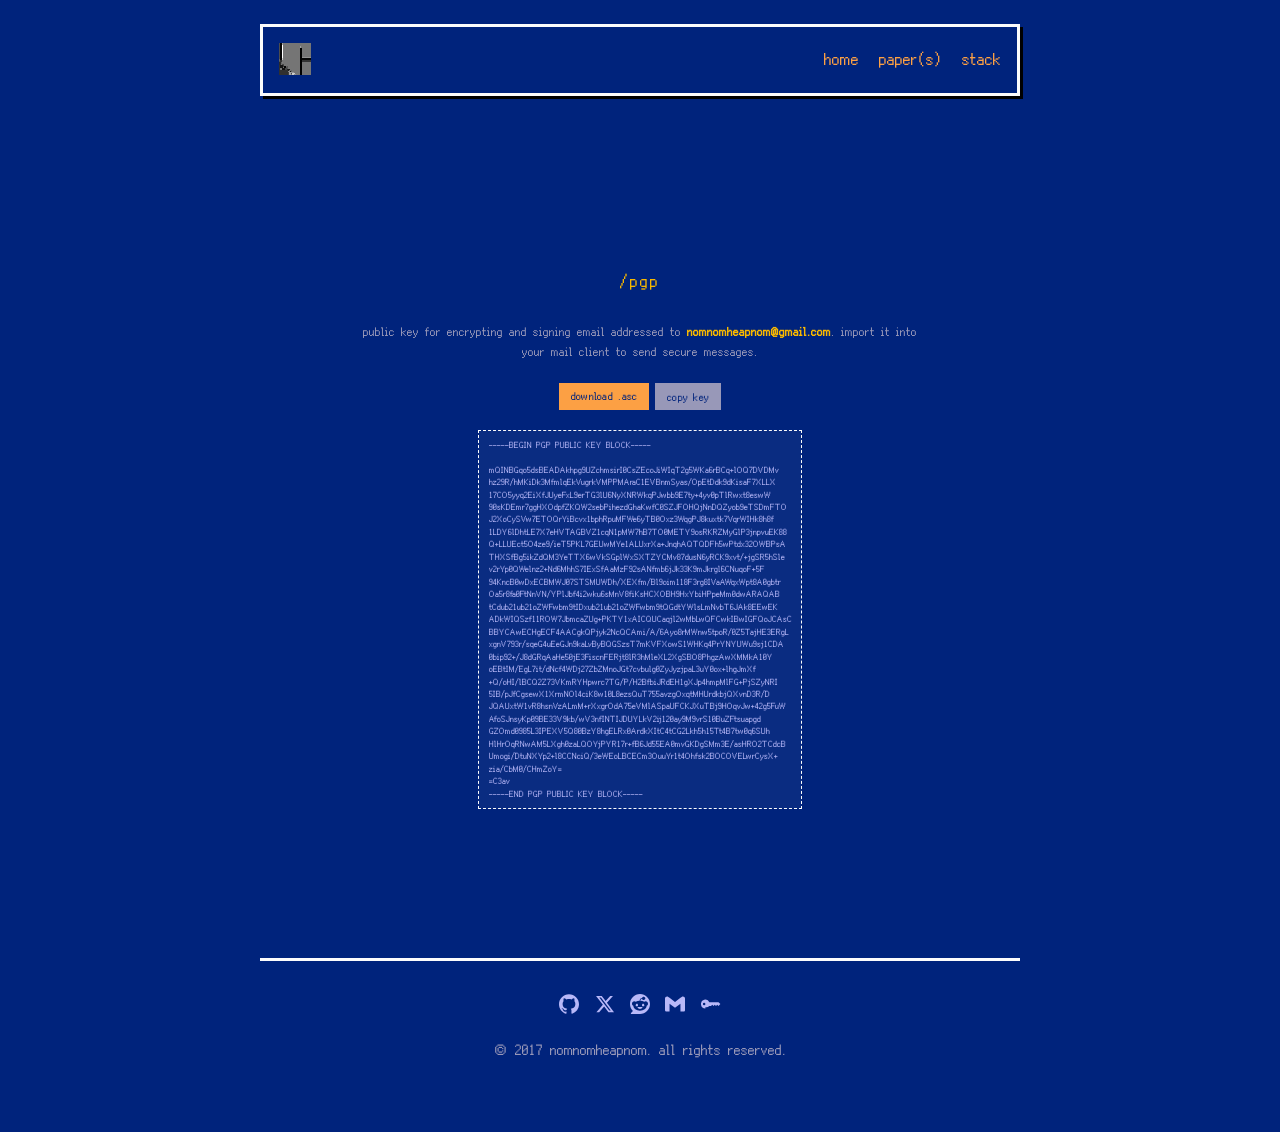
<file: pgp/index.html>
<!doctype html><html lang=en-us dir=ltr><head><script>(function(){var t,n="retro",e=document.documentElement;if(e.setAttribute("data-theme",n),n==="retro"){e.classList.add("retro-fonts-loading"),t=!1;function s(){if(t)return;t=!0,e.classList.remove("retro-fonts-loading")}document.fonts.ready.then(s),setTimeout(s,3e3)}})()</script><meta charset=utf-8><meta name=viewport content="width=device-width,initial-scale=1,maximum-scale=5"><title>NNHN | PGP Key</title><meta name=description content="nomnomheapnom public PGP key for encrypted email and message signing."><link rel=canonical href=https://nomnomheapnom.github.io/pgp/><link rel=icon href=/images/avatar.png sizes=any><link rel=stylesheet href=/css/style.min.59cdcf2d087415d69aaf92841eed6574f252b2673c8fa3c6569312b8a534322e.css integrity="sha256-Wc3PLQh0Fdaar5KEHu1ldPJSsmc8j6PGVpMSuKU0Mi4=" crossorigin=anonymous><link rel=stylesheet href=/css/custom.min.58bc507261f5101293c95c085e81167b35486e81bae80edcc194e2da92161059.css integrity="sha256-WLxQcmH1EBKTyVwIXoEWezVIboG66A7cwZTi2pIWEFk=" crossorigin=anonymous><style>@font-face{font-family:'fusion pixel 12px';font-style:normal;font-weight:400;font-display:block;src:url(/fonts/fusion-pixel-12px.woff2)format('woff2')}</style><link rel=preload as=font href=/fonts/fusion-pixel-12px.woff2 type=font/woff2 crossorigin=anonymous data-retro-font><script defer src=/js/main.a498b8815cefb2b2cf3364637c2016e8bcc8a59574dcf998433faccb1dddf70c.js integrity="sha256-pJi4gVzvsrLPM2RjfCAW6LzIpZV03PmYQz+syx3d9ww=" crossorigin=anonymous></script><style>main{display:flex;align-items:center;justify-content:center;min-height:calc(100vh - 8rem)}main .home-content{width:100%;max-width:720px;margin:auto;padding:3rem 1.5rem;box-sizing:border-box}.site-header{flex-wrap:nowrap}.site-nav{flex-wrap:nowrap}@media(max-width:768px){.site-header{align-items:center}.site-nav{width:auto;margin-left:auto;align-self:auto}.site-nav>a{margin-right:.75em}}.site-brand>.title{text-decoration:none;border-bottom:2px solid transparent}.site-brand>.title:hover,.site-brand>.title:focus-visible{border-bottom-color:#52ff00}.site-brand>.title:focus-visible{outline:2px solid #52ff00;outline-offset:2px}main .bio-title{margin-bottom:1.6rem}main .pgp-desc{color:var(--muted-color,#9898B8);font-size:.72rem;line-height:1.8;margin:0 auto 1.25rem;max-width:560px;word-wrap:break-word;overflow-wrap:break-word}main .pgp-actions{display:flex;gap:.4rem;justify-content:center;flex-wrap:wrap;margin:0 0 1.25rem}main .pgp-btn{display:inline-flex;align-items:center;gap:.3em;background:var(--link-color);color:var(--background-color);font-family:var(--font-pixel);font-size:.65rem;padding:.4em 1.1em;text-decoration:none;border:none;cursor:pointer;letter-spacing:.03em;transition:opacity .2s}main .pgp-btn:hover,main .pgp-btn:active{opacity:.85}main .pgp-btn.alt{background:var(--muted-color)}main .pgp-key{display:inline-block;box-sizing:border-box;max-width:100%;font-family:var(--font-pixel);font-size:.52rem;line-height:1.5;text-align:left;white-space:pre-wrap;word-break:break-all;border:1px dashed var(--border-color,#FCFCFC);background:rgba(255,255,255,.04);padding:.9em 1.2em;margin:0;text-transform:none !important;-webkit-font-smoothing:none;-moz-osx-font-smoothing:unset}@media(max-width:992px){main .home-content{padding:2.5rem 1.25rem}}@media(max-width:768px){.site-header{padding:.5em .8em}main{display:block;min-height:0;padding:.5rem 0 1.25rem}main .home-content{padding:0 .9rem}main .bio-title{margin-bottom:.8rem}main .pgp-desc{margin:0 auto .7rem;line-height:1.7}main .pgp-actions{margin:0 0 .7rem}main .pgp-key{display:none}}@media(max-width:480px){main{padding:.4rem 0 1.25rem}main .pgp-desc{font-size:.68rem}main .pgp-actions{gap:.5rem}main .pgp-btn{width:100%;box-sizing:border-box;justify-content:center;font-size:.72rem;padding:.6em 1em}}@media(max-width:360px){main .home-content{padding:0 .75rem}main .bio-title{font-size:.75rem}main .pgp-desc{font-size:.64rem}main .pgp-btn{font-size:.68rem;padding:.55em .9em}}</style><meta property=og:locale content=en_US><meta property=og:image content=https://nomnomheapnom.github.io/images/avatar.png>
<meta property=og:site_name content=NNHN><meta property=og:type content=website>
<meta property=og:url content=https://nomnomheapnom.github.io/pgp/><meta property=og:title content='NNHN | PGP Key'><meta property=og:description content='nomnomheapnom (NNHN) PGP public key for secure email - RSA 4096, fingerprint B37F 5D51 396E C96E 671A 6548 3E3C A4D8 D710 0809.'>
<meta name=twitter:card content=summary><meta name=twitter:site content=@nomnomheapnom><meta name=twitter:creator content=@nomnomheapnom>
<meta name=twitter:title content='NNHN | PGP Key'><meta name=twitter:description content='nomnomheapnom (NNHN) PGP public key for secure email - RSA 4096, fingerprint B37F 5D51 396E C96E 671A 6548 3E3C A4D8 D710 0809.'><meta name=twitter:image content=https://nomnomheapnom.github.io/images/avatar.png>
<meta name=author content=nomnomheapnom>
<meta name=robots content="index,follow,max-image-preview:large"><meta name=keywords content='pgp, gpg, public key, encryption, secure email, fingerprint, nomnomheapnom, NNHN, nom nom heap nom'>
</head><body><header><div class=site-header><div class=site-brand><a class=title href=/><svg xmlns="http://www.w3.org/2000/svg" viewBox="0 0 48 48" shape-rendering="crispEdges" width="32" height="32" style="display:block"><rect width="48" height="48" fill="#757575"/><rect x="0" y="0" width="2" height="24" fill="#4d4d4d"/><rect x="2" y="0" width="2" height="26" fill="#050505"/><rect x="4" y="0" width="2" height="3" fill="#a3a3a3"/><rect x="4" y="3" width="2" height="20" fill="#ffffff"/><rect x="4" y="23" width="2" height="3" fill="#cccccc"/><rect x="4" y="26" width="1" height="1" fill="#999999"/><rect x="0" y="24" width="2" height="3" fill="#666666"/><rect x="2" y="26" width="2" height="2" fill="#333333"/><rect x="32" y="5" width="1" height="3" fill="#a0a0a0"/><rect x="31" y="8" width="1" height="40" fill="#454545"/><rect x="32" y="8" width="2" height="40" fill="#000000"/><rect x="34" y="8" width="1" height="40" fill="#1a1a1a"/><rect x="34" y="21" width="14" height="2" fill="#909090"/><rect x="34" y="23" width="14" height="3" fill="#050505"/><rect x="34" y="26" width="14" height="3" fill="#333333"/><rect x="0" y="29" width="3" height="4" fill="#2b2b2b"/><rect x="3" y="29" width="2" height="2" fill="#666666"/><rect x="5" y="31" width="2" height="2" fill="#4a4a4a"/><rect x="2" y="33" width="4" height="5" fill="#151515"/><rect x="6" y="33" width="2" height="3" fill="#3a3a3a"/><rect x="8" y="34" width="3" height="4" fill="#050505"/><rect x="11" y="35" width="2" height="2" fill="#555555"/><rect x="11" y="37" width="3" height="4" fill="#222222"/><rect x="4" y="38" width="5" height="3" fill="#111111"/><rect x="9" y="38" width="3" height="3" fill="#444444"/><rect x="13" y="39" width="4" height="3" fill="#1a1a1a"/><rect x="16" y="42" width="3" height="2" fill="#111111"/><rect x="13" y="42" width="3" height="2" fill="#888888"/><rect x="15" y="44" width="3" height="4" fill="#a3a3a3"/><rect x="18" y="43" width="4" height="2" fill="#999999"/><rect x="20" y="45" width="4" height="3" fill="#cccccc"/><rect x="18" y="45" width="2" height="2" fill="#444444"/><rect x="23" y="46" width="3" height="2" fill="#909090"/><rect x="26" y="47" width="3" height="1" fill="#7a7a7a"/><rect x="0" y="27" width="2" height="2" fill="#555555"/><rect x="4" y="28" width="2" height="2" fill="#808080"/><rect x="7" y="31" width="2" height="2" fill="#777777"/><rect x="10" y="34" width="2" height="2" fill="#666666"/><rect x="12" y="37" width="2" height="2" fill="#555555"/><rect x="15" y="40" width="2" height="2" fill="#777777"/><rect x="18" y="41" width="2" height="2" fill="#666666"/><rect x="0" y="41" width="10" height="7" fill="#303030"/><rect x="0" y="33" width="2" height="8" fill="#303030"/><rect x="10" y="41" width="3" height="7" fill="#303030"/><rect x="13" y="44" width="2" height="4" fill="#404040"/></svg></a></div><nav class=site-nav><a href=/>Home</a>
<a href=/papers>Paper(s)</a>
<a href=/skills>Stack</a></nav></div></header><main><div class=home-content><p class=bio-title>/pgp</p><p class=pgp-desc>public key for encrypting and signing email addressed to <b>nomnomheapnom@gmail.com</b>. import it into your mail client to send secure messages.</p><div class=pgp-actions><a class="pgp-btn" href=/pgp/nomnomheapnom.asc download title="download armored key">download .asc</a><button class="pgp-btn alt" id=pgp-copy type=button title="copy armored key">copy key</button></div><pre class=pgp-key>-----BEGIN PGP PUBLIC KEY BLOCK-----

mQINBGqo5dsBEADAkhpg9UZchmsirI0CsZEcoJiWIqT2g5WKa6rBCq+lOQ7DVDMv
hz29R/hMKiDk3MfmlqEkVugrkVMPPMAraC1EVBnmSyas/OpEtDdk9dKisaF7XLLX
17CO5yyq2EiXfJUyeFxL9erTG3lU6NyXNRWkqPJwbb9E7ty+4yv0pTlRwxt8eswW
90sKDEmr7ggHXOdpfZKQW2sebPihezdGhaKwfC0SZJFOHQjNnDQZyob9eTSDmFTO
J2XoCySVw7ETOQrYiBcvx1bphRpuMFWe6yTB0Oxz3WqgPJ8kuxtk7VqrWIHk8h8f
1LDY6lDhtLE7X7eHVTAGBVZ1cqN1pMW7hB7TO0METY9osRKRZMyGlP3jnpvuEK88
Q+LLUEct5O4ze9/ieT5PKL7GEUwMYe1ALUxrXa+JnqhAQTQDFh5wPtdx32OWBPsA
THXSfBg5ikZdQM3YeTTX6wVkSGplWxSXTZYCMv87dusN6yRCK9xvt/+jgSR5hSle
v2rYp0QWelnz2+Nd6MhhS7IExSfAaMzF92sANfmb6jJk33K9mJkrgl6CNuqoF+5F
94KncB0wDxECBMWJ07STSMUWDh/XEXfm/Bl9oim118F3rg8IVaAWqxWpt8A0gbtr
Oa5r8fa0FtNnVN/YPlJbf4i2wku6sMnV8fiKsHCXOBH9HxYbiHPpeMm0dwARAQAB
tCdub21ub21oZWFwbm9tIDxub21ub21oZWFwbm9tQGdtYWlsLmNvbT6JAk8EEwEK
ADkWIQSzf11ROW7JbmcaZUg+PKTY1xAICQUCaqjl2wMbLwQFCwkIBwIGFQoJCAsC
BBYCAwECHgECF4AACgkQPjyk2NcQCAmi/A/6Ayo8rMWnw5tpoR/0Z5TajHE3ERgL
xgnV793r/sqeG4uEeGJn9kaLvByBQGSzsT7mKVFXowS1WHKq4PrYNYUWu9sj1CDA
0bip92+/J8dGRqAaHe50jE3FiscnFERjt8lR3hMleXL2XgSBO8PhgzAwXMMkA10Y
oEBtIM/EgL7it/dNcf4WDj27ZbZMnoJGt7cvbulg0ZyJyzjpaL3uY0ox+lhgJmXf
+Q/oHI/lBCQ2Z73VKmRYHpwrc7TG/P/H2BfbiJRdEH1gXJp4hmpMlFG+PjSZyNRI
5IB/pJfCgsewX1XrmNOl4ciK8w10L8ezsQuT755avzgOxqtMHUrdkbjQXvnD3R/D
JQAUxtW1vR8hsnVzALmM+rXxgrOdA75eVMlASpaUFCKJXuTBj9HOqvJw+42g5FuW
AfoSJnsyKp09BE33V9kb/wV3nfINTIJDUYLkV2ij120ay9M9vrS10BuZFtsuapgd
GZOmd0985L3IPEXV5Q80BzY8hgELRx0ArdkXItC4tCG2Lkh5h15Tt4B7tw0q6SUh
HlHrOqRNwAM5LXgh0zaLQOYjPYR17r+fB6Jd55EA0mvGKDgSMm3E/asHRO2TCdcB
Umogi/DtuNXYp2+l8CCNciQ/3eWEoLBCECm3OuuYr1t4Ohfsk2BOCOVELwrCysX+
zia/CbM0/CHmZoY=
=C3av
-----END PGP PUBLIC KEY BLOCK-----</pre></div></main><footer><div class="footer-controls"><nav class="footer-links" aria-label="Social links"><a href="https://github.com/nomnomheapnom" title="GitHub" aria-label="GitHub" target="_blank" rel="noopener noreferrer"><svg viewBox="0 0 24 24" fill="currentColor" class="social-icon" aria-hidden="true"><path d="M12 .297c-6.63.0-12 5.373-12 12 0 5.303 3.438 9.8 8.205 11.385.6.113.82-.258.82-.577.0-.285-.01-1.04-.015-2.04-3.338.724-4.042-1.61-4.042-1.61C4.422 18.07 3.633 17.7 3.633 17.7c-1.087-.744.084-.729.084-.729 1.205.084 1.838 1.236 1.838 1.236 1.07 1.835 2.809 1.305 3.495.998.108-.776.417-1.305.76-1.605-2.665-.3-5.466-1.332-5.466-5.93.0-1.31.465-2.38 1.235-3.22-.135-.303-.54-1.523.105-3.176.0.0 1.005-.322 3.3 1.23.96-.267 1.98-.399 3-.405 1.02.006 2.04.138 3 .405 2.28-1.552 3.285-1.23 3.285-1.23.645 1.653.24 2.873.12 3.176.765.84 1.23 1.91 1.23 3.22.0 4.61-2.805 5.625-5.475 5.92.42.36.81 1.096.81 2.22.0 1.606-.015 2.896-.015 3.286.0.315.21.69.825.57C20.565 22.092 24 17.592 24 12.297c0-6.627-5.373-12-12-12"></path></svg></a><a href="https://x.com/nomnomheapnom" title="X" aria-label="X" target="_blank" rel="noopener noreferrer"><svg viewBox="0 0 24 24" fill="currentColor" class="social-icon" aria-hidden="true"><path d="M18.244 2.25h3.308l-7.227 8.26 8.502 11.24H16.17l-5.214-6.817L4.99 21.75H1.68l7.73-8.835L1.254 2.25H8.08l4.713 6.231zm-1.161 17.52h1.833L7.084 4.126H5.117z"></path></svg></a><a href="https://reddit.com/u/nomnomheapnom" title="Reddit" aria-label="Reddit" target="_blank" rel="noopener noreferrer"><svg viewBox="0 0 24 24" fill="currentColor" class="social-icon" aria-hidden="true"><path d="M12 0C5.373.0.0 5.373.0 12c0 3.314 1.343 6.314 3.515 8.485l-2.286 2.286C.775 23.225 1.097 24 1.738 24H12c6.627.0 12-5.373 12-12S18.627.0 12 0zm4.388 3.199c1.104.0 1.999.895 1.999 1.999.0 1.105-.895 2-1.999 2-.946.0-1.739-.657-1.947-1.539v.002c-1.147.162-2.032 1.15-2.032 2.341v.007c1.776.067 3.4.567 4.686 1.363.473-.363 1.064-.58 1.707-.58 1.547.0 2.802 1.254 2.802 2.802.0 1.117-.655 2.081-1.601 2.531-.088 3.256-3.637 5.876-7.997 5.876-4.361.0-7.905-2.617-7.998-5.87-.954-.447-1.614-1.415-1.614-2.538.0-1.548 1.255-2.802 2.803-2.802.645.0 1.239.218 1.712.585 1.275-.79 2.881-1.291 4.64-1.365v-.01c0-1.663 1.263-3.034 2.88-3.207.188-.911.993-1.595 1.959-1.595zm-8.085 8.376c-.784.0-1.459.78-1.506 1.797-.047 1.016.64 1.429 1.426 1.429s1.371-.369 1.418-1.385c.047-1.017-.553-1.841-1.338-1.841zm7.406.0c-.786.0-1.385.824-1.338 1.841.047 1.017.634 1.385 1.418 1.385.785.0 1.473-.413 1.426-1.429-.046-1.017-.721-1.797-1.506-1.797zm-3.703 4.013c-.974.0-1.907.048-2.77.135-.147.015-.241.168-.183.305.483 1.154 1.622 1.964 2.953 1.964 1.33.0 2.47-.81 2.953-1.964.057-.137-.037-.29-.184-.305-.863-.087-1.795-.135-2.769-.135z"></path></svg></a><a href="mailto:nomnomheapnom@gmail.com" title="Email" aria-label="Email"><svg viewBox="0 0 24 24" fill="currentColor" class="social-icon" aria-hidden="true"><path d="M24 5.457v13.909c0 .904-.732 1.636-1.636 1.636h-3.819V11.73L12 16.64l-6.545-4.91v9.273H1.636A1.636 1.636.0 010 19.366V5.457c0-2.023 2.309-3.178 3.927-1.964L5.455 4.64 12 9.548l6.545-4.91 1.528-1.145C21.69 2.28 24 3.434 24 5.457z"></path></svg></a><a href="/pgp" title="PGP" aria-label="PGP" rel="noopener noreferrer"><svg viewBox="0 0 16 16" fill="currentColor" class="social-icon" aria-hidden="true"><path d="M3.5 11.5a3.5 3.5 0 1 1 3.163-5H14L15.5 8 14 9.5l-1-1-1 1-1-1-1 1-1-1-1 1H6.663a3.5 3.5 0 0 1-3.163 1zM2.5 9a1 1 0 1 0 0-2 1 1 0 0 0 0 2z"></path></svg></a></nav></div><p>&copy; 2017 nomnomheapnom. All rights reserved.</p></footer><script>(function(){var b=document.getElementById("pgp-copy");if(!b)return;var p=document.querySelector("pre.pgp-key");b.addEventListener("click",function(){if(navigator.clipboard&&navigator.clipboard.writeText){navigator.clipboard.writeText(p.textContent).then(function(){b.textContent="copied!";setTimeout(function(){b.textContent="copy key"},1600)}).catch(function(){})}})} )()</script></body></html>
</file>
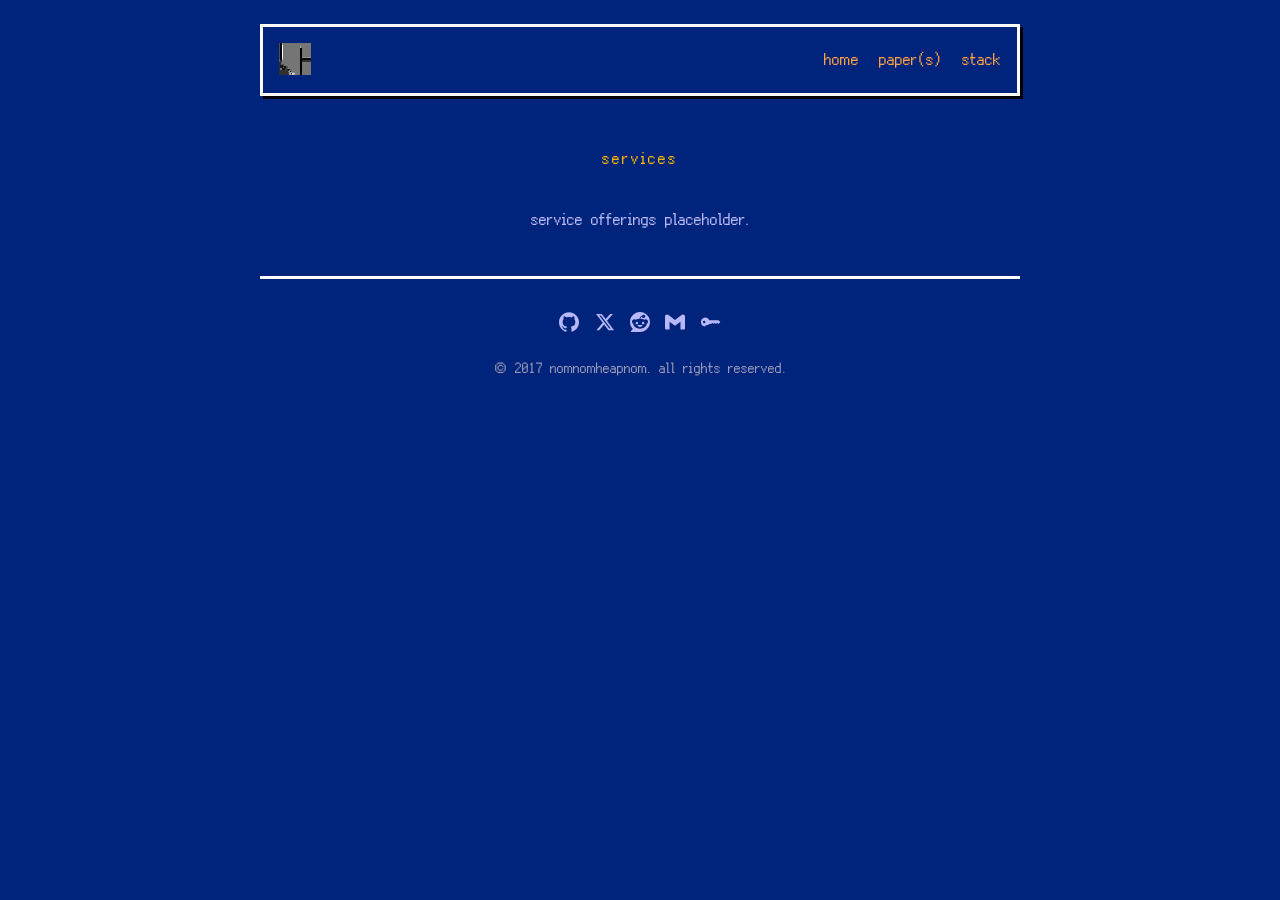
<file: services/index.html>
<!doctype html><html lang=en-us dir=ltr><head><script>(function(){var t,n="retro",e=document.documentElement;if(e.setAttribute("data-theme",n),n==="retro"){e.classList.add("retro-fonts-loading"),t=!1;function s(){if(t)return;t=!0,e.classList.remove("retro-fonts-loading")}document.fonts.ready.then(s),setTimeout(s,3e3)}})()</script><meta charset=utf-8><meta name=viewport content="width=device-width,initial-scale=1,maximum-scale=5"><title>NNHN | Services</title><link rel=canonical href=https://nomnomheapnom.github.io/services/><meta name=description content="Services by nomnomheapnom (NNHN): reverse engineering, firmware analysis, ICS/SCADA security."><link rel=icon href=/images/avatar.png sizes=any><link rel=stylesheet href=/css/style.min.59cdcf2d087415d69aaf92841eed6574f252b2673c8fa3c6569312b8a534322e.css integrity="sha256-Wc3PLQh0Fdaar5KEHu1ldPJSsmc8j6PGVpMSuKU0Mi4=" crossorigin=anonymous><link rel=stylesheet href=/css/custom.min.58bc507261f5101293c95c085e81167b35486e81bae80edcc194e2da92161059.css integrity="sha256-WLxQcmH1EBKTyVwIXoEWezVIboG66A7cwZTi2pIWEFk=" crossorigin=anonymous><style>@font-face{font-family:'fusion pixel 12px';font-style:normal;font-weight:400;font-display:block;src:url(/fonts/fusion-pixel-12px.woff2)format('woff2')}</style><link rel=preload as=font href=/fonts/fusion-pixel-12px.woff2 type=font/woff2 crossorigin=anonymous data-retro-font><script defer src=/js/main.a498b8815cefb2b2cf3364637c2016e8bcc8a59574dcf998433faccb1dddf70c.js integrity="sha256-pJi4gVzvsrLPM2RjfCAW6LzIpZV03PmYQz+syx3d9ww=" crossorigin=anonymous></script><style>.site-header{flex-wrap:nowrap}.site-nav{flex-wrap:nowrap}@media(max-width:768px){.site-header{align-items:center}.site-nav{width:auto;margin-left:auto;align-self:auto}.site-nav>a{margin-right:.75em}}</style><meta property=og:locale content=en_US><meta property=og:image content=https://nomnomheapnom.github.io/images/avatar.png>
<meta property=og:site_name content=NNHN><meta property=og:type content=website>
<meta property=og:url content=https://nomnomheapnom.github.io/services/><meta property=og:title content='NNHN | Services'><meta property=og:description content='Services by nomnomheapnom (NNHN): reverse engineering, firmware analysis, ICS/SCADA security.'>
<meta name=twitter:card content=summary><meta name=twitter:site content=@nomnomheapnom><meta name=twitter:creator content=@nomnomheapnom>
<meta name=twitter:title content='NNHN | Services'><meta name=twitter:description content='Services by nomnomheapnom (NNHN): reverse engineering, firmware analysis, ICS/SCADA security.'><meta name=twitter:image content=https://nomnomheapnom.github.io/images/avatar.png>
<meta name=author content=nomnomheapnom>
<meta name=robots content="index,follow,max-image-preview:large"><meta name=keywords content='services, consulting, reverse engineering, firmware analysis, ICS SCADA security, nomnomheapnom, NNHN, nom nom heap nom'>
</head><body><header><div class=site-header><div class=site-brand><a class=title href=/><svg xmlns="http://www.w3.org/2000/svg" viewBox="0 0 48 48" shape-rendering="crispEdges" width="32" height="32" style="display:block"><rect width="48" height="48" fill="#757575"/><rect x="0" y="0" width="2" height="24" fill="#4d4d4d"/><rect x="2" y="0" width="2" height="26" fill="#050505"/><rect x="4" y="0" width="2" height="3" fill="#a3a3a3"/><rect x="4" y="3" width="2" height="20" fill="#ffffff"/><rect x="4" y="23" width="2" height="3" fill="#cccccc"/><rect x="4" y="26" width="1" height="1" fill="#999999"/><rect x="0" y="24" width="2" height="3" fill="#666666"/><rect x="2" y="26" width="2" height="2" fill="#333333"/><rect x="32" y="5" width="1" height="3" fill="#a0a0a0"/><rect x="31" y="8" width="1" height="40" fill="#454545"/><rect x="32" y="8" width="2" height="40" fill="#000000"/><rect x="34" y="8" width="1" height="40" fill="#1a1a1a"/><rect x="34" y="21" width="14" height="2" fill="#909090"/><rect x="34" y="23" width="14" height="3" fill="#050505"/><rect x="34" y="26" width="14" height="3" fill="#333333"/><rect x="0" y="29" width="3" height="4" fill="#2b2b2b"/><rect x="3" y="29" width="2" height="2" fill="#666666"/><rect x="5" y="31" width="2" height="2" fill="#4a4a4a"/><rect x="2" y="33" width="4" height="5" fill="#151515"/><rect x="6" y="33" width="2" height="3" fill="#3a3a3a"/><rect x="8" y="34" width="3" height="4" fill="#050505"/><rect x="11" y="35" width="2" height="2" fill="#555555"/><rect x="11" y="37" width="3" height="4" fill="#222222"/><rect x="4" y="38" width="5" height="3" fill="#111111"/><rect x="9" y="38" width="3" height="3" fill="#444444"/><rect x="13" y="39" width="4" height="3" fill="#1a1a1a"/><rect x="16" y="42" width="3" height="2" fill="#111111"/><rect x="13" y="42" width="3" height="2" fill="#888888"/><rect x="15" y="44" width="3" height="4" fill="#a3a3a3"/><rect x="18" y="43" width="4" height="2" fill="#999999"/><rect x="20" y="45" width="4" height="3" fill="#cccccc"/><rect x="18" y="45" width="2" height="2" fill="#444444"/><rect x="23" y="46" width="3" height="2" fill="#909090"/><rect x="26" y="47" width="3" height="1" fill="#7a7a7a"/><rect x="0" y="27" width="2" height="2" fill="#555555"/><rect x="4" y="28" width="2" height="2" fill="#808080"/><rect x="7" y="31" width="2" height="2" fill="#777777"/><rect x="10" y="34" width="2" height="2" fill="#666666"/><rect x="12" y="37" width="2" height="2" fill="#555555"/><rect x="15" y="40" width="2" height="2" fill="#777777"/><rect x="18" y="41" width="2" height="2" fill="#666666"/><rect x="0" y="41" width="10" height="7" fill="#303030"/><rect x="0" y="33" width="2" height="8" fill="#303030"/><rect x="10" y="41" width="3" height="7" fill="#303030"/><rect x="13" y="44" width="2" height="4" fill="#404040"/></svg></a></div><nav class=site-nav><a href=/>Home</a>
<a href=/papers>Paper(s)</a>
<a href=/skills>Stack</a></nav></div></header><main><div class=home-content><p class=bio-title>Services</p><p>Service offerings placeholder.</p></div></main><footer><div class=footer-controls><nav class="footer-links" aria-label="Social links"><a href="https://github.com/nomnomheapnom" title="GitHub" aria-label="GitHub" target="_blank" rel="noopener noreferrer"><svg viewBox="0 0 24 24" fill="currentColor" class="social-icon" aria-hidden="true"><path d="M12 .297c-6.63.0-12 5.373-12 12 0 5.303 3.438 9.8 8.205 11.385.6.113.82-.258.82-.577.0-.285-.01-1.04-.015-2.04-3.338.724-4.042-1.61-4.042-1.61C4.422 18.07 3.633 17.7 3.633 17.7c-1.087-.744.084-.729.084-.729 1.205.084 1.838 1.236 1.838 1.236 1.07 1.835 2.809 1.305 3.495.998.108-.776.417-1.305.76-1.605-2.665-.3-5.466-1.332-5.466-5.93.0-1.31.465-2.38 1.235-3.22-.135-.303-.54-1.523.105-3.176.0.0 1.005-.322 3.3 1.23.96-.267 1.98-.399 3-.405 1.02.006 2.04.138 3 .405 2.28-1.552 3.285-1.23 3.285-1.23.645 1.653.24 2.873.12 3.176.765.84 1.23 1.91 1.23 3.22.0 4.61-2.805 5.625-5.475 5.92.42.36.81 1.096.81 2.22.0 1.606-.015 2.896-.015 3.286.0.315.21.69.825.57C20.565 22.092 24 17.592 24 12.297c0-6.627-5.373-12-12-12"></path></svg></a><a href="https://x.com/nomnomheapnom" title="X" aria-label="X" target="_blank" rel="noopener noreferrer"><svg viewBox="0 0 24 24" fill="currentColor" class="social-icon" aria-hidden="true"><path d="M18.244 2.25h3.308l-7.227 8.26 8.502 11.24H16.17l-5.214-6.817L4.99 21.75H1.68l7.73-8.835L1.254 2.25H8.08l4.713 6.231zm-1.161 17.52h1.833L7.084 4.126H5.117z"></path></svg></a><a href="https://reddit.com/u/nomnomheapnom" title="Reddit" aria-label="Reddit" target="_blank" rel="noopener noreferrer"><svg viewBox="0 0 24 24" fill="currentColor" class="social-icon" aria-hidden="true"><path d="M12 0C5.373.0.0 5.373.0 12c0 3.314 1.343 6.314 3.515 8.485l-2.286 2.286C.775 23.225 1.097 24 1.738 24H12c6.627.0 12-5.373 12-12S18.627.0 12 0zm4.388 3.199c1.104.0 1.999.895 1.999 1.999.0 1.105-.895 2-1.999 2-.946.0-1.739-.657-1.947-1.539v.002c-1.147.162-2.032 1.15-2.032 2.341v.007c1.776.067 3.4.567 4.686 1.363.473-.363 1.064-.58 1.707-.58 1.547.0 2.802 1.254 2.802 2.802.0 1.117-.655 2.081-1.601 2.531-.088 3.256-3.637 5.876-7.997 5.876-4.361.0-7.905-2.617-7.998-5.87-.954-.447-1.614-1.415-1.614-2.538.0-1.548 1.255-2.802 2.803-2.802.645.0 1.239.218 1.712.585 1.275-.79 2.881-1.291 4.64-1.365v-.01c0-1.663 1.263-3.034 2.88-3.207.188-.911.993-1.595 1.959-1.595zm-8.085 8.376c-.784.0-1.459.78-1.506 1.797-.047 1.016.64 1.429 1.426 1.429s1.371-.369 1.418-1.385c.047-1.017-.553-1.841-1.338-1.841zm7.406.0c-.786.0-1.385.824-1.338 1.841.047 1.017.634 1.385 1.418 1.385.785.0 1.473-.413 1.426-1.429-.046-1.017-.721-1.797-1.506-1.797zm-3.703 4.013c-.974.0-1.907.048-2.77.135-.147.015-.241.168-.183.305.483 1.154 1.622 1.964 2.953 1.964 1.33.0 2.47-.81 2.953-1.964.057-.137-.037-.29-.184-.305-.863-.087-1.795-.135-2.769-.135z"></path></svg></a><a href="mailto:nomnomheapnom@gmail.com" title="Email" aria-label="Email"><svg viewBox="0 0 24 24" fill="currentColor" class="social-icon" aria-hidden="true"><path d="M24 5.457v13.909c0 .904-.732 1.636-1.636 1.636h-3.819V11.73L12 16.64l-6.545-4.91v9.273H1.636A1.636 1.636.0 010 19.366V5.457c0-2.023 2.309-3.178 3.927-1.964L5.455 4.64 12 9.548l6.545-4.91 1.528-1.145C21.69 2.28 24 3.434 24 5.457z"></path></svg></a><a href="/pgp" title="PGP" aria-label="PGP" rel="noopener noreferrer"><svg viewBox="0 0 16 16" fill="currentColor" class="social-icon" aria-hidden="true"><path d="M3.5 11.5a3.5 3.5 0 1 1 3.163-5H14L15.5 8 14 9.5l-1-1-1 1-1-1-1 1-1-1-1 1H6.663a3.5 3.5 0 0 1-3.163 1zM2.5 9a1 1 0 1 0 0-2 1 1 0 0 0 0 2z"></path></svg></a></nav></div><p>&copy; 2017 nomnomheapnom. All rights reserved.</p></footer><script>document.addEventListener("DOMContentLoaded",function(){var t,e=document.querySelector(".lang-dropdown");e&&(t=e.querySelector(".lang-toggle"),t.addEventListener("click",function(n){n.stopPropagation(),e.classList.toggle("open"),t.setAttribute("aria-expanded",e.classList.contains("open"))}),document.addEventListener("click",function(n){e.contains(n.target)||(e.classList.remove("open"),t.setAttribute("aria-expanded","false"))}))})</script></body></html>
</file>
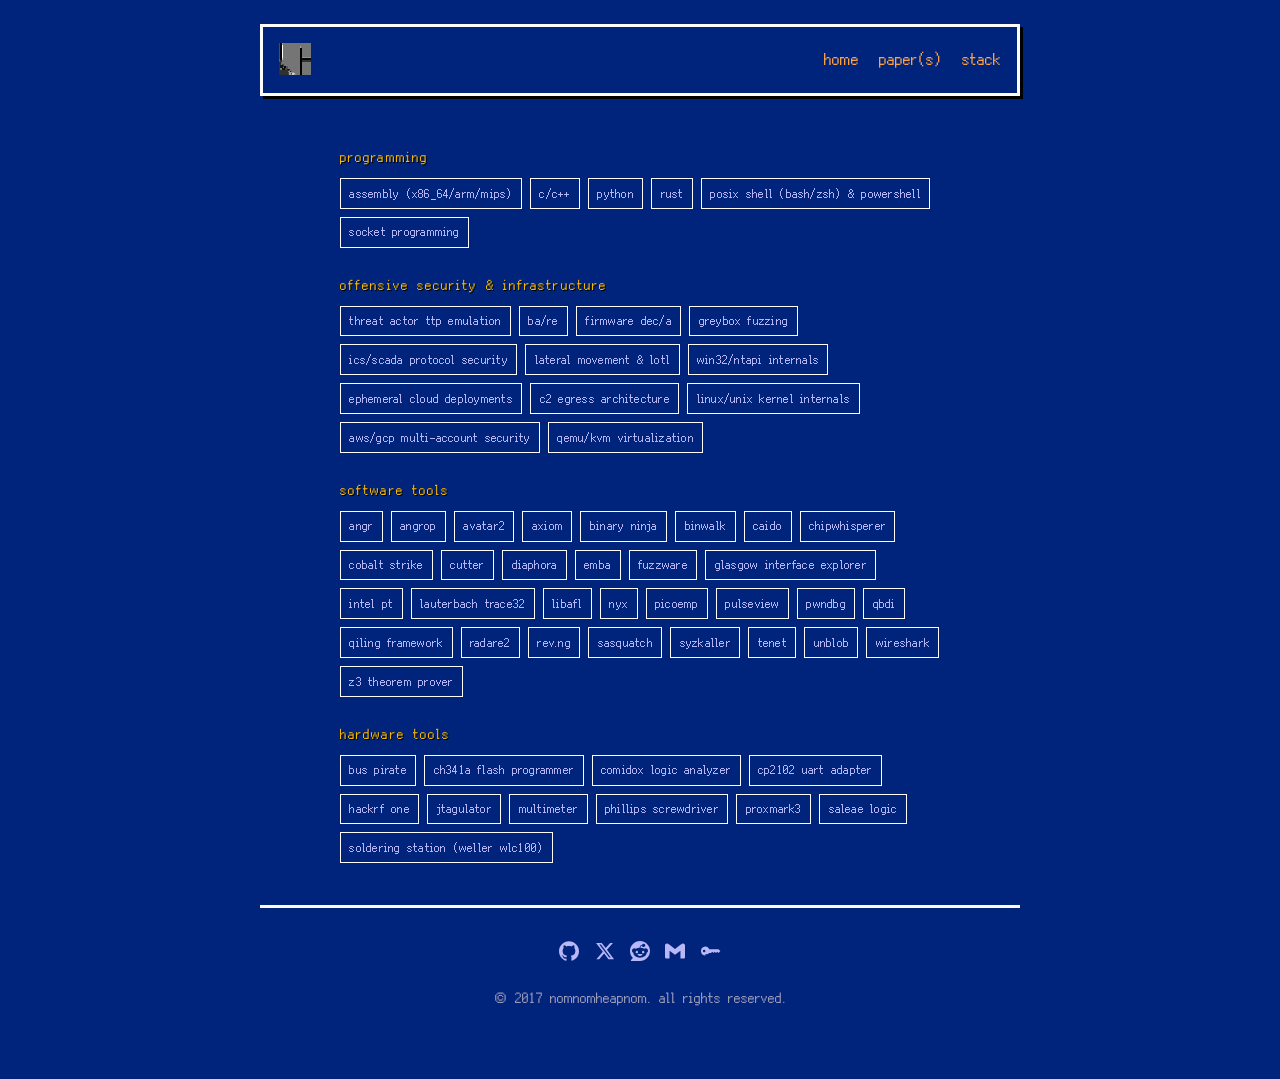
<file: skills/index.html>
<!doctype html><html lang=en-us dir=ltr><head><script>(function(){var t,n="retro",e=document.documentElement;if(e.setAttribute("data-theme",n),n==="retro"){e.classList.add("retro-fonts-loading"),t=!1;function s(){if(t)return;t=!0,e.classList.remove("retro-fonts-loading")}document.fonts.ready.then(s),setTimeout(s,3e3)}})()</script><meta charset=utf-8><meta name=viewport content="width=device-width,initial-scale=1,maximum-scale=5"><title>NNHN | Stack</title><meta name=description content="nomnomheapnom security stack: programming, offensive security, infrastructure, software tools and hardware tools."><link rel=canonical href=https://nomnomheapnom.github.io/skills/><link rel=icon href=/images/avatar.png sizes=any><link rel=stylesheet href=/css/style.min.59cdcf2d087415d69aaf92841eed6574f252b2673c8fa3c6569312b8a534322e.css integrity="sha256-Wc3PLQh0Fdaar5KEHu1ldPJSsmc8j6PGVpMSuKU0Mi4=" crossorigin=anonymous><link rel=stylesheet href=/css/custom.min.58bc507261f5101293c95c085e81167b35486e81bae80edcc194e2da92161059.css integrity="sha256-WLxQcmH1EBKTyVwIXoEWezVIboG66A7cwZTi2pIWEFk=" crossorigin=anonymous><style>@font-face{font-family:'fusion pixel 12px';font-style:normal;font-weight:400;font-display:block;src:url(/fonts/fusion-pixel-12px.woff2)format('woff2')}</style><link rel=preload as=font href=/fonts/fusion-pixel-12px.woff2 type=font/woff2 crossorigin=anonymous data-retro-font><script defer src=/js/main.a498b8815cefb2b2cf3364637c2016e8bcc8a59574dcf998433faccb1dddf70c.js integrity="sha256-pJi4gVzvsrLPM2RjfCAW6LzIpZV03PmYQz+syx3d9ww=" crossorigin=anonymous></script><style>.site-header{flex-wrap:nowrap}.site-nav{flex-wrap:nowrap}@media(max-width:768px){.site-header{align-items:center}.site-nav{width:auto;margin-left:auto;align-self:auto}.site-nav>a{margin-right:.75em}}.site-brand>.title{text-decoration:none;border-bottom:2px solid transparent}.site-brand>.title:hover,.site-brand>.title:focus-visible{border-bottom-color:#52ff00}.site-brand>.title:focus-visible{outline:2px solid #52ff00;outline-offset:2px}</style><meta property=og:locale content=en_US><meta property=og:image content=https://nomnomheapnom.github.io/images/avatar.png>
<meta property=og:site_name content=NNHN><meta property=og:type content=website>
<meta property=og:url content=https://nomnomheapnom.github.io/skills/><meta property=og:title content='NNHN | Stack'><meta property=og:description content='NNHN security stack: reverse engineering, firmware, ICS/SCADA, exploitation, hardening, offensive tooling.'>
<meta name=twitter:card content=summary><meta name=twitter:site content=@nomnomheapnom><meta name=twitter:creator content=@nomnomheapnom>
<meta name=twitter:title content='NNHN | Stack'><meta name=twitter:description content='NNHN security stack: reverse engineering, firmware, ICS/SCADA, exploitation, hardening, offensive tooling.'><meta name=twitter:image content=https://nomnomheapnom.github.io/images/avatar.png>
<meta name=author content=nomnomheapnom>
<meta name=robots content="index,follow,max-image-preview:large"><meta name=keywords content='skills, stack, reverse engineering, firmware, exploitation, metasploit, radare2, ghidra, IDA, nomnomheapnom, NNHN, nom nom heap nom'>
</head><body><header><div class=site-header><div class=site-brand><a class=title href=/><svg xmlns="http://www.w3.org/2000/svg" viewBox="0 0 48 48" shape-rendering="crispEdges" width="32" height="32" style="display:block"><rect width="48" height="48" fill="#757575"/><rect x="0" y="0" width="2" height="24" fill="#4d4d4d"/><rect x="2" y="0" width="2" height="26" fill="#050505"/><rect x="4" y="0" width="2" height="3" fill="#a3a3a3"/><rect x="4" y="3" width="2" height="20" fill="#ffffff"/><rect x="4" y="23" width="2" height="3" fill="#cccccc"/><rect x="4" y="26" width="1" height="1" fill="#999999"/><rect x="0" y="24" width="2" height="3" fill="#666666"/><rect x="2" y="26" width="2" height="2" fill="#333333"/><rect x="32" y="5" width="1" height="3" fill="#a0a0a0"/><rect x="31" y="8" width="1" height="40" fill="#454545"/><rect x="32" y="8" width="2" height="40" fill="#000000"/><rect x="34" y="8" width="1" height="40" fill="#1a1a1a"/><rect x="34" y="21" width="14" height="2" fill="#909090"/><rect x="34" y="23" width="14" height="3" fill="#050505"/><rect x="34" y="26" width="14" height="3" fill="#333333"/><rect x="0" y="29" width="3" height="4" fill="#2b2b2b"/><rect x="3" y="29" width="2" height="2" fill="#666666"/><rect x="5" y="31" width="2" height="2" fill="#4a4a4a"/><rect x="2" y="33" width="4" height="5" fill="#151515"/><rect x="6" y="33" width="2" height="3" fill="#3a3a3a"/><rect x="8" y="34" width="3" height="4" fill="#050505"/><rect x="11" y="35" width="2" height="2" fill="#555555"/><rect x="11" y="37" width="3" height="4" fill="#222222"/><rect x="4" y="38" width="5" height="3" fill="#111111"/><rect x="9" y="38" width="3" height="3" fill="#444444"/><rect x="13" y="39" width="4" height="3" fill="#1a1a1a"/><rect x="16" y="42" width="3" height="2" fill="#111111"/><rect x="13" y="42" width="3" height="2" fill="#888888"/><rect x="15" y="44" width="3" height="4" fill="#a3a3a3"/><rect x="18" y="43" width="4" height="2" fill="#999999"/><rect x="20" y="45" width="4" height="3" fill="#cccccc"/><rect x="18" y="45" width="2" height="2" fill="#444444"/><rect x="23" y="46" width="3" height="2" fill="#909090"/><rect x="26" y="47" width="3" height="1" fill="#7a7a7a"/><rect x="0" y="27" width="2" height="2" fill="#555555"/><rect x="4" y="28" width="2" height="2" fill="#808080"/><rect x="7" y="31" width="2" height="2" fill="#777777"/><rect x="10" y="34" width="2" height="2" fill="#666666"/><rect x="12" y="37" width="2" height="2" fill="#555555"/><rect x="15" y="40" width="2" height="2" fill="#777777"/><rect x="18" y="41" width="2" height="2" fill="#666666"/><rect x="0" y="41" width="10" height="7" fill="#303030"/><rect x="0" y="33" width="2" height="8" fill="#303030"/><rect x="10" y="41" width="3" height="7" fill="#303030"/><rect x="13" y="44" width="2" height="4" fill="#404040"/></svg></a></div><nav class=site-nav><a href=/>Home</a>
<a href=/papers>Paper(s)</a>
<a href=/skills>Stack</a></nav></div></header><main><div class=home-content><div class=skills-section><div class=skill-group><p class=skill-heading>Programming</p><div class=skill-tags><span class=tag>assembly (x86_64/arm/mips)</span>
<span class=tag>c/c++</span>
<span class=tag>python</span>
<span class=tag>rust</span>
<span class=tag>POSIX Shell (Bash/Zsh) & PowerShell</span>
<span class=tag>socket programming</span></div></div><div class=skill-group><p class=skill-heading>Offensive Security & Infrastructure</p><div class=skill-tags><span class=tag>threat actor ttp emulation</span>
<span class=tag>ba/re</span>
<span class=tag>Firmware DeC/A</span>
<span class=tag>greybox fuzzing</span>
<span class=tag>ics/scada protocol security</span>
<span class=tag>lateral movement & lotl</span>
<span class=tag>win32/ntapi internals</span>
<span class=tag>ephemeral cloud deployments</span>
<span class=tag>c2 egress architecture</span>
<span class=tag>linux/unix kernel internals</span>
<span class=tag>aws/gcp multi-account security</span>
<span class=tag>qemu/kvm virtualization</span></div></div><div class=skill-group><p class=skill-heading>Software Tools</p><div class=skill-tags><span class=tag>angr</span>
<span class=tag>angrop</span>
<span class=tag>Avatar2</span>
<span class=tag>Axiom</span>
<span class=tag>Binary Ninja</span>
<span class=tag>Binwalk</span>
<span class=tag>Caido</span>
<span class=tag>ChipWhisperer</span>
<span class=tag>Cobalt Strike</span>
<span class=tag>Cutter</span>
<span class=tag>Diaphora</span>
<span class=tag>EMBA</span>
<span class=tag>Fuzzware</span>
<span class=tag>Glasgow Interface Explorer</span>
<span class=tag>Intel PT</span>
<span class=tag>Lauterbach TRACE32</span>
<span class=tag>LibAFL</span>
<span class=tag>Nyx</span>
<span class=tag>PicoEMP</span>
<span class=tag>PulseView</span>
<span class=tag>pwndbg</span>
<span class=tag>QBDI</span>
<span class=tag>Qiling Framework</span>
<span class=tag>Radare2</span>
<span class=tag>rev.ng</span>
<span class=tag>sasquatch</span>
<span class=tag>Syzkaller</span>
<span class=tag>Tenet</span>
<span class=tag>unblob</span>
<span class=tag>Wireshark</span>
<span class=tag>Z3 Theorem Prover</span></div></div><div class=skill-group><p class=skill-heading>Hardware Tools</p><div class=skill-tags><span class=tag>bus pirate</span>
<span class=tag>ch341a flash programmer</span>
<span class=tag>comidox logic analyzer</span>
<span class=tag>cp2102 uart adapter</span>
<span class=tag>hackrf one</span>
<span class=tag>jtagulator</span>
<span class=tag>multimeter</span>
<span class=tag>phillips screwdriver</span>
<span class=tag>proxmark3</span>
<span class=tag>saleae logic</span>
<span class=tag>soldering station (weller wlc100)</span></div></div></div></div></main><footer><div class=footer-controls><nav class="footer-links" aria-label="Social links"><a href="https://github.com/nomnomheapnom" title="GitHub" aria-label="GitHub" target="_blank" rel="noopener noreferrer"><svg viewBox="0 0 24 24" fill="currentColor" class="social-icon" aria-hidden="true"><path d="M12 .297c-6.63.0-12 5.373-12 12 0 5.303 3.438 9.8 8.205 11.385.6.113.82-.258.82-.577.0-.285-.01-1.04-.015-2.04-3.338.724-4.042-1.61-4.042-1.61C4.422 18.07 3.633 17.7 3.633 17.7c-1.087-.744.084-.729.084-.729 1.205.084 1.838 1.236 1.838 1.236 1.07 1.835 2.809 1.305 3.495.998.108-.776.417-1.305.76-1.605-2.665-.3-5.466-1.332-5.466-5.93.0-1.31.465-2.38 1.235-3.22-.135-.303-.54-1.523.105-3.176.0.0 1.005-.322 3.3 1.23.96-.267 1.98-.399 3-.405 1.02.006 2.04.138 3 .405 2.28-1.552 3.285-1.23 3.285-1.23.645 1.653.24 2.873.12 3.176.765.84 1.23 1.91 1.23 3.22.0 4.61-2.805 5.625-5.475 5.92.42.36.81 1.096.81 2.22.0 1.606-.015 2.896-.015 3.286.0.315.21.69.825.57C20.565 22.092 24 17.592 24 12.297c0-6.627-5.373-12-12-12"></path></svg></a><a href="https://x.com/nomnomheapnom" title="X" aria-label="X" target="_blank" rel="noopener noreferrer"><svg viewBox="0 0 24 24" fill="currentColor" class="social-icon" aria-hidden="true"><path d="M18.244 2.25h3.308l-7.227 8.26 8.502 11.24H16.17l-5.214-6.817L4.99 21.75H1.68l7.73-8.835L1.254 2.25H8.08l4.713 6.231zm-1.161 17.52h1.833L7.084 4.126H5.117z"></path></svg></a><a href="https://reddit.com/u/nomnomheapnom" title="Reddit" aria-label="Reddit" target="_blank" rel="noopener noreferrer"><svg viewBox="0 0 24 24" fill="currentColor" class="social-icon" aria-hidden="true"><path d="M12 0C5.373.0.0 5.373.0 12c0 3.314 1.343 6.314 3.515 8.485l-2.286 2.286C.775 23.225 1.097 24 1.738 24H12c6.627.0 12-5.373 12-12S18.627.0 12 0zm4.388 3.199c1.104.0 1.999.895 1.999 1.999.0 1.105-.895 2-1.999 2-.946.0-1.739-.657-1.947-1.539v.002c-1.147.162-2.032 1.15-2.032 2.341v.007c1.776.067 3.4.567 4.686 1.363.473-.363 1.064-.58 1.707-.58 1.547.0 2.802 1.254 2.802 2.802.0 1.117-.655 2.081-1.601 2.531-.088 3.256-3.637 5.876-7.997 5.876-4.361.0-7.905-2.617-7.998-5.87-.954-.447-1.614-1.415-1.614-2.538.0-1.548 1.255-2.802 2.803-2.802.645.0 1.239.218 1.712.585 1.275-.79 2.881-1.291 4.64-1.365v-.01c0-1.663 1.263-3.034 2.88-3.207.188-.911.993-1.595 1.959-1.595zm-8.085 8.376c-.784.0-1.459.78-1.506 1.797-.047 1.016.64 1.429 1.426 1.429s1.371-.369 1.418-1.385c.047-1.017-.553-1.841-1.338-1.841zm7.406.0c-.786.0-1.385.824-1.338 1.841.047 1.017.634 1.385 1.418 1.385.785.0 1.473-.413 1.426-1.429-.046-1.017-.721-1.797-1.506-1.797zm-3.703 4.013c-.974.0-1.907.048-2.77.135-.147.015-.241.168-.183.305.483 1.154 1.622 1.964 2.953 1.964 1.33.0 2.47-.81 2.953-1.964.057-.137-.037-.29-.184-.305-.863-.087-1.795-.135-2.769-.135z"></path></svg></a><a href="mailto:nomnomheapnom@gmail.com" title="Email" aria-label="Email"><svg viewBox="0 0 24 24" fill="currentColor" class="social-icon" aria-hidden="true"><path d="M24 5.457v13.909c0 .904-.732 1.636-1.636 1.636h-3.819V11.73L12 16.64l-6.545-4.91v9.273H1.636A1.636 1.636.0 010 19.366V5.457c0-2.023 2.309-3.178 3.927-1.964L5.455 4.64 12 9.548l6.545-4.91 1.528-1.145C21.69 2.28 24 3.434 24 5.457z"></path></svg></a><a href="/pgp" title="PGP" aria-label="PGP" rel="noopener noreferrer"><svg viewBox="0 0 16 16" fill="currentColor" class="social-icon" aria-hidden="true"><path d="M3.5 11.5a3.5 3.5 0 1 1 3.163-5H14L15.5 8 14 9.5l-1-1-1 1-1-1-1 1-1-1-1 1H6.663a3.5 3.5 0 0 1-3.163 1zM2.5 9a1 1 0 1 0 0-2 1 1 0 0 0 0 2z"></path></svg></a></nav></div><p>&copy; 2017 nomnomheapnom. All rights reserved.</p></footer><script>document.addEventListener("DOMContentLoaded",function(){var t,e=document.querySelector(".lang-dropdown");e&&(t=e.querySelector(".lang-toggle"),t.addEventListener("click",function(n){n.stopPropagation(),e.classList.toggle("open"),t.setAttribute("aria-expanded",e.classList.contains("open"))}),document.addEventListener("click",function(n){e.contains(n.target)||(e.classList.remove("open"),t.setAttribute("aria-expanded","false"))}))})</script></body></html>
</file>
